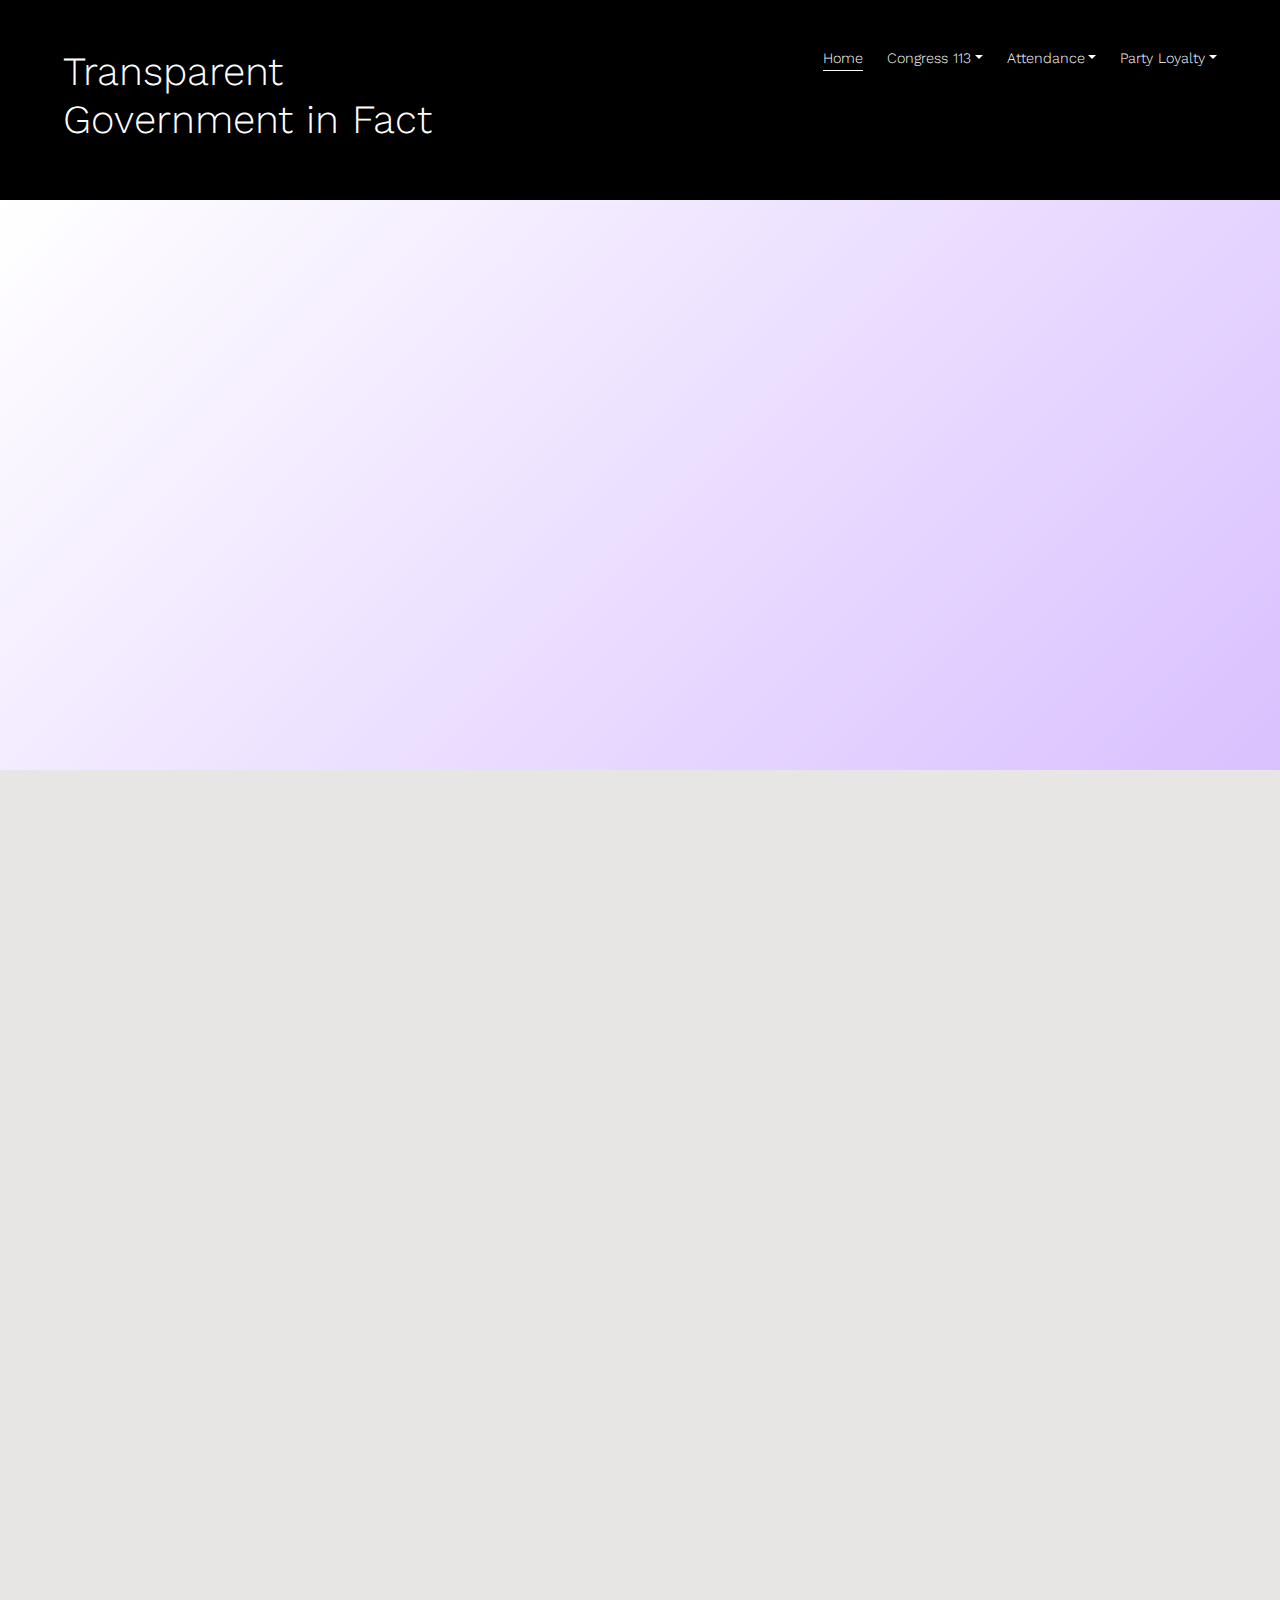
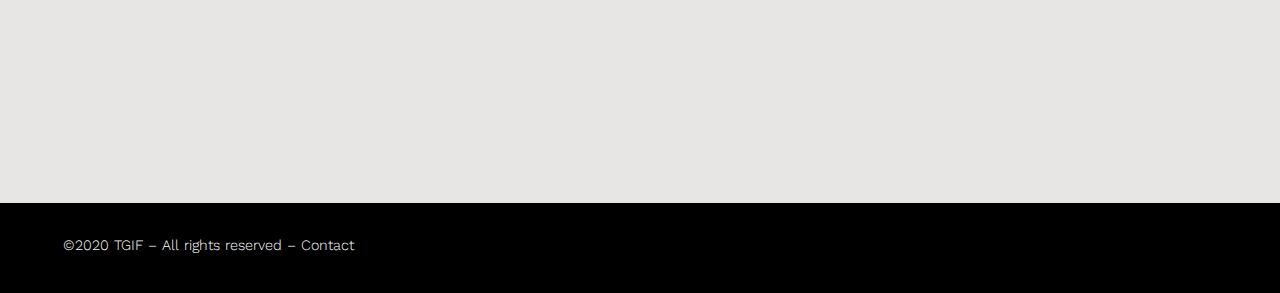
<file: index.html>
<!DOCTYPE html>
<html lang="en">

<head>

  <meta charset="UTF-8">
  <meta name="viewport" content="width=device-width, initial-scale=1.0">
  <meta http-equiv="X-UA-Compatible" content="ie=edge">
  <title>TGIF - Home</title>

  <!--Bootstrap CSS-->
  <link rel="stylesheet" href="https://stackpath.bootstrapcdn.com/bootstrap/4.4.1/css/bootstrap.min.css"
    integrity="sha384-Vkoo8x4CGsO3+Hhxv8T/Q5PaXtkKtu6ug5TOeNV6gBiFeWPGFN9MuhOf23Q9Ifjh" crossorigin="anonymous">

  <!--Line Icons CSS-->
  <link href="https://cdn.lineicons.com/1.0.1/LineIcons.min.css" rel="stylesheet">

  <!-- animsition.css -->
  <link rel="stylesheet" href="./css/animsition.min.css">

  <!--My CSS-->
  <link rel="stylesheet" href="./css/style.css">

  <!--Google Fonts-->
  <link href="https://fonts.googleapis.com/css?family=Work+Sans:300&display=swap" rel="stylesheet">

  <!--Favicon-->
  <link rel="shortcut icon" type="image/png" href="./img/favicon-250x250.webp"/>

</head>

<body>
  <!--Header-->
  <header class="bg-black">
    <div class="container-fluid ">
      <div class="row p-4 p-lg-5">

        <!--Logo img + text-->
        <div class="col-lg-5 col-10 logo-div">
            <a href="./index.html"><span class="logo"></span></a>
            <h1 class="text-white font-weight-light index-link"><a href="./index.html" id="logo-text">Transparent <br>Government in Fact</a></h1>
        </div>

        <!--Navbar-->
        <div class="col-lg-7 col-2">
          <nav class="navbar navbar-expand-lg">

              <button class="navbar-toggler" type="button" data-toggle="collapse" data-target="#navbarSupportedContent" aria-controls="navbarSupportedContent" aria-expanded="false" aria-label="Toggle navigation">
                  <span class="navbar-toggler-icon"></span>
              </button>

              <div class="collapse navbar-collapse" id="navbarSupportedContent">
                  <ul class="nav ml-auto">
                      <li class="nav-item">
                      <a class="nav-link animsition-link active" href="./index.html">Home</a>
                      </li>
                      <li class="nav-item dropdown">
                          <a class="nav-link dropdown-toggle" data-toggle="dropdown" href="#">Congress 113</a>
                          <div class="dropdown-menu">
                              <a class="dropdown-item animsition-link" href="./senate.html">Senate</a>
                              <a class="dropdown-item animsition-link" href="./house.html">House</a>
                          </div>
                      </li>
                      <li class="nav-item dropdown">
                          <a class="nav-link dropdown-toggle" data-toggle="dropdown" href="#">Attendance</a>
                          <div class="dropdown-menu">
                              <a class="dropdown-item animsition-link" href="./senate-attendance.html">Senate</a>                        
                              <a class="dropdown-item animsition-link" href="./house-attendance.html">House</a>
                          </div>
                      </li>
                      <li class="nav-item dropdown">
                          <a class="nav-link dropdown-toggle" data-toggle="dropdown" href="#">Party Loyalty</a>
                          <div class="dropdown-menu dropdown-menu-right">
                              <a class="dropdown-item animsition-link" href="./senate-loyalty.html">Senate</a>                        
                              <a class="dropdown-item animsition-link" href="./house-loyalty.html">House</a>
                          </div>
                      </li>
                  </ul>
              </div>
          </nav>
        </div>

      </div>
    </div>    
  </header>

  <!--Banner-->
  <div id="index-header" class="d-flex">
    <div class="container-fluid d-flex">
      <div class="row p-4 p-lg-5 animsition align-items-end">
        <div class="col-12 col-lg-8" id="home">
          <h2>Openness, accountability, and honesty define government transparency.</h2>  
        </div>
      </div>
    </div>
  </div>


  <!--Main-->
  <main class="container-fluid animsition">

    <div class="row">
      
      <div class="col-12 col-lg-12 pr-5 pl-5 pt-5">
        <div class="top-line-np">
        </div>
      </div>

      <div class="col-12 col-lg-8 p-5">
          <h2>In a free society, transparency is
            government's obligation to share information with citizens. It is at the heart of how citizens hold their public
            officials accountable. Here at TGIF we believe that government should be transparent.</h2>
      </div>

      <div class="col-12 col-lg-12 pr-5 pl-5">
        <div class="top-line-np">
        </div>
      </div>

      <div class="col-12 col-lg-5 p-5">
        <p>Governments exist to serve the people. Information on how officials conduct the public business and spend
        taxpayer money must be readily available and easily understood. This transparency allows good and just
        governance. Transparency promotes accountability and provides information for citizens about what their
        Government is doing. TGIF works to disclose information in forms that the public can readily find and use. We solicit public
        feedback to identify information of greatest use to the public.</p>
      </div>

      <div class="col-12 col-lg-5 p-5">
        <p>We also believe that government should be participatory. Public engagement enhances the Government's
        effectiveness and improves the quality of its decisions. Knowledge is widely dispersed in society, and public
        officials benefit from having access to that dispersed knowledge. We invite you to use our site to become
        actively engaged in American government.</p>
      </div>

      <div class="col-12 col-lg-12 pr-5 pl-5">
        <div class="top-line-np">
        </div>
      </div>

      <div class="col-12 col-lg-8 p-5">
        <h3>Background History of Government Transparency</h3>
        
      </div>
        
      <div class="collapse" id="collapseHistory">
        <div class="row nomargin">

          <div class="col-12 col-lg-12 pr-5 pl-5">
            <div class="top-line-np">
            </div>
          </div>

          <div class="col-12 col-lg-5 p-5">
            <p>In the West, the idea that government should be open to public scrutiny and susceptible to public opinion dates
              back at least to the time of the Enlightenment, when many philosophes made an attack on absolutist doctrine of
              state secrecy, a core part of their intellectual project. The passage of formal legislative instruments to this
              end can also be traced to this time with Sweden, for example, (which then included Finland as a Swedish-governed
              territory) enacting free press legislation as part of its constitution (Freedom of the Press Act, 1766). This
              approach, and that of the philosophes more broadly, is strongly related to recent historiography on the
              eighteenth-century public sphere.</p>
            <br>
            <p>Influenced by Enlightenment thought, the revolutions in America (1776) and France (1789), freedom of the
              press enshrined provisions and requirements for public budgetary accounting and freedom of the press in
              constitutional articles. In the nineteenth century, attempts by Metternichean statesmen to row back on these
              measures were vigorously opposed by a number of eminent liberal politicians and writers, Bentham, Mill and
              Acton prominent among the latter.</p>
          </div>
          <div class="col-12 col-lg-5 p-5">
            <p>Open government is widely seen to be a key hallmark of contemporary democratic practice and is often linked
              to the passing of freedom of information legislation. Scandinavian countries claim to have adopted the first
              freedom of information legislation, dating the origins of its modern provisions to the eighteenth century and
              Finland continuing the presumption of openness after gaining independence in 1917, passing its Act on
              Publicity of Official Documents in 1951 (superseded by new legislation in 1999).</p>
            <p>The United States passed its Freedom of Information Act (FOIA) in 1966, FOIAs, Access to Information Acts
              (AIAs) or equivalent laws were passed in Denmark and Norway in 1970.</p>
          </div>
        </div>
      </div>

      <div class="col-12 col-lg-12 pr-5 pl-5 pb-5">
        <button class="btn btn-tgif" type="button" data-toggle="collapse" data-target="#collapseHistory" aria-expanded="false" aria-controls="collapseHistory" id="readMoreBtn">
          Read more
        </button>
      </div>

      <div class="col-12 col-lg-12 pr-5 pl-5 pb-5">
        <div class="top-line-np">
        </div>
      </div>

    </div>

  </main>

  <!--Back to top button-->
  <button onclick="topFunction()" id="myBtn" title="Go to top"><i class="lni-arrow-up"></i></button>

  <!--Footer-->
  <footer class="bg-blackanimsition bg-black">
      <div class="container-fluid  pl-4 pl-lg-5">
          <div class="col-12">
              <p class="text-white">©2020 TGIF – All rights reserved – <a class="text-white" href="mailto:info@tgif.net">Contact <i class="lni-arrow-top-right"></i></a></p>
          </div>
      </div>
  </footer>

  <!--Bootstrap JS-->
  <script src="https://code.jquery.com/jquery-3.4.1.slim.min.js"
    integrity="sha384-J6qa4849blE2+poT4WnyKhv5vZF5SrPo0iEjwBvKU7imGFAV0wwj1yYfoRSJoZ+n" crossorigin="anonymous">
  </script>
  <script src="https://cdn.jsdelivr.net/npm/popper.js@1.16.0/dist/umd/popper.min.js"
    integrity="sha384-Q6E9RHvbIyZFJoft+2mJbHaEWldlvI9IOYy5n3zV9zzTtmI3UksdQRVvoxMfooAo" crossorigin="anonymous">
  </script>
  <script src="https://stackpath.bootstrapcdn.com/bootstrap/4.4.1/js/bootstrap.min.js"
    integrity="sha384-wfSDF2E50Y2D1uUdj0O3uMBJnjuUD4Ih7YwaYd1iqfktj0Uod8GCExl3Og8ifwB6" crossorigin="anonymous">
  </script>

  <!-- jQuery -->
  <script src="https://ajax.googleapis.com/ajax/libs/jquery/1.11.0/jquery.min.js"></script>
  <!-- Animsition page transition -->
  <script src="./js/animsition.min.js"></script>
  <script src="./js/animsition-call.js"></script>

  <!--Main JS-->
  <script src='./js/compiled.js'></script>


</body>

</html>
</file>
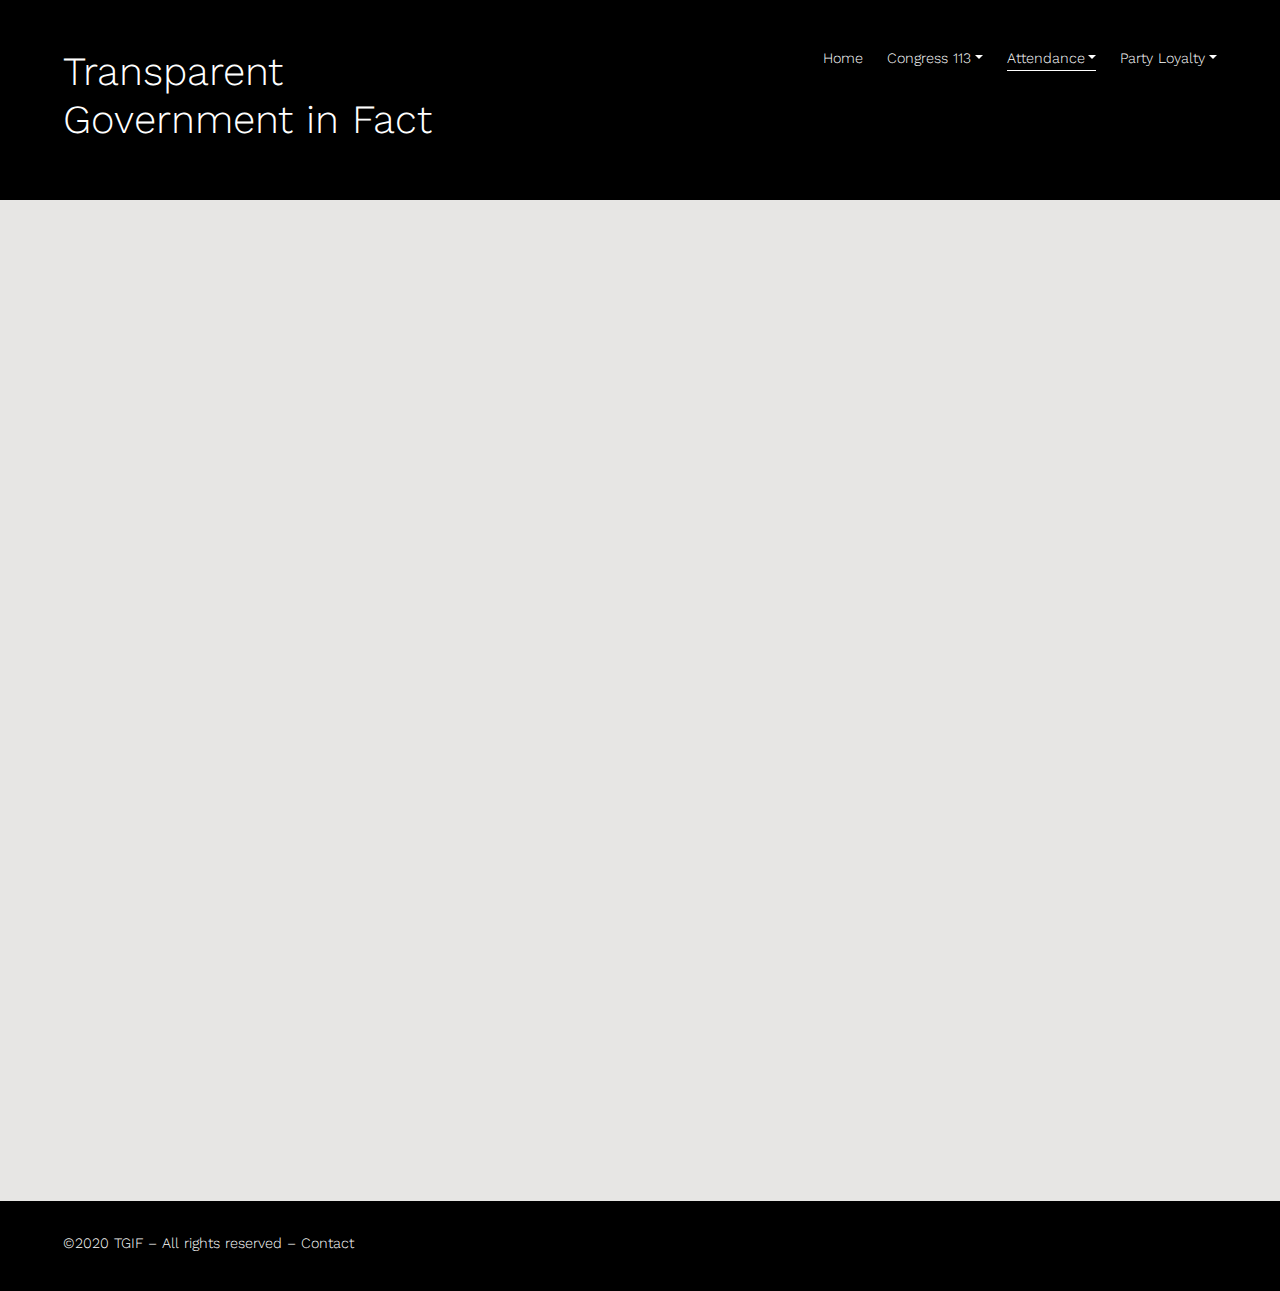
<file: house-attendance.html>
<!DOCTYPE html>
<html lang="en">

<head>

  <meta charset="UTF-8">
  <meta name="viewport" content="width=device-width, initial-scale=1.0">
  <meta http-equiv="X-UA-Compatible" content="ie=edge">
  <title>TGIF - Attendance – House</title>

  <!--Bootstrap CSS-->
  <link rel="stylesheet" href="https://stackpath.bootstrapcdn.com/bootstrap/4.4.1/css/bootstrap.min.css"
    integrity="sha384-Vkoo8x4CGsO3+Hhxv8T/Q5PaXtkKtu6ug5TOeNV6gBiFeWPGFN9MuhOf23Q9Ifjh" crossorigin="anonymous">

  <!--Line Icons CSS-->
  <link href="https://cdn.lineicons.com/1.0.1/LineIcons.min.css" rel="stylesheet">

  <!-- animsition.css -->
  <link rel="stylesheet" href="./css/animsition.min.css">

  <!--My CSS-->
  <link rel="stylesheet" href="./css/style.css">

  <!--Google Fonts-->
  <link href="https://fonts.googleapis.com/css?family=Work+Sans:300&display=swap" rel="stylesheet">

  <!--Favicon-->
  <link rel="shortcut icon" type="image/png" href="./img/favicon-250x250.webp"/>

</head>

<body>

    <!--Header-->
    <header class="bg-black">

        <div class="container-fluid ">

            <div class="row p-4 p-lg-5">

                <!--Logo img + text-->
                <div class="col-lg-5 col-10 logo-div">
                    <a href="./index.html"><span class="logo"></span></a>
                    <h1 class="text-white font-weight-light index-link"><a href="./index.html" id="logo-text">Transparent <br>Government in Fact</a></h1>
                </div>

                <!--Navbar-->
                <div class="col-lg-7 col-2">
                    <nav class="navbar navbar-expand-lg">

                        <a class="navbar-brand" href="#"></a>
                        <button class="navbar-toggler" type="button" data-toggle="collapse" data-target="#navbarSupportedContent" aria-controls="navbarSupportedContent" aria-expanded="false" aria-label="Toggle navigation">
                            <span class="navbar-toggler-icon"></span>
                        </button>

                        <div class="collapse navbar-collapse">
                            <ul class="nav ml-auto">
                                <li class="nav-item">
                                <a class="nav-link animsition-link" href="./index.html">Home</a>
                                </li>
                                <li class="nav-item dropdown">
                                    <a class="nav-link dropdown-toggle" data-toggle="dropdown" href="#">Congress 113</a>
                                    <div class="dropdown-menu">
                                        <a class="dropdown-item animsition-link" href="./senate.html">Senate</a>
                                        <a class="dropdown-item animsition-link" href="./house.html">House</a>
                                    </div>
                                </li>
                                <li class="nav-item dropdown">
                                    <a class="nav-link dropdown-toggle active" data-toggle="dropdown" href="#">Attendance</a>
                                    <div class="dropdown-menu">
                                        <a class="dropdown-item animsition-link" href="./senate-attendance.html">Senate</a>                        
                                        <a class="dropdown-item animsition-link" href="./house-attendance.html">House</a>
                                    </div>
                                </li>
                                <li class="nav-item dropdown">
                                    <a class="nav-link dropdown-toggle" data-toggle="dropdown" href="#">Party Loyalty</a>
                                    <div class="dropdown-menu dropdown-menu-right">
                                        <a class="dropdown-item animsition-link" href="./senate-loyalty.html">Senate</a>                        
                                        <a class="dropdown-item animsition-link" href="./house-loyalty.html">House</a>
                                    </div>
                                </li>
                            </ul>
                        </div>
                    </nav>
                </div>

            </div>

        </div>    

    </header>
    <!--Main-->
    <main class="container-fluid animsition">

        <div class="row p-4 p-lg-5">

            <!--Introductory text-->
            <div class="col-12">
                <h2 class="bottom-line mb-2">Attendance – House</h2>
            </div>

            <div class="col-sm-12 col-md-8 col-lg-4 mt-30">
                <p>The Constitution specifies that a majority of members constitutes a quorum to do business in each house. Representatives and senators rarely force the presence of a quorum by demanding quorum calls; thus, in most cases, debates continue even if a majority is not present.</p>
                <br>
                <p>The Senate uses roll-call votes; a clerk calls out the names of all the senators, each senator stating "aye" or "no" when his or her name is announced. The House reserves roll-call votes for the most formal matters, as a roll-call of all 435 representatives takes quite some time; normally, members vote by electronic device. In the case of a tie, the motion in question fails. In the Senate, the Vice President may (if present) cast the tiebreaking vote.</p>
            </div>

            <!--First table-->
            <div class="col-lg-8">
                <table class="table table-hover table-responsive{-sm|-md} mt-30 mt-30-resp">
                    <thead class="thead-black">
                        <tr>
                            <th>Party</th>
                            <th>Number of Reps</th>
                            <th>Voted with Party</th>
                        </tr>
                    </thead class="thead-black">
                    <tbody id='senateAttendanceData' class="hide-tables">
                        <tr id="attendanceTableRep">
                            <td>Republican</td>
                        </tr>
                        <tr id="attendanceTableDem">
                            <td>Democrat</td>
                        </tr>
                        <tr id="attendanceTableInd">
                            <td>Independent</td>
                        </tr>
                        <tr id="attendanceTableSum">
                            <td>Total</td>
                        </tr>
                    </tbody>
                </table>
                <!--Page loader-->
                <div id="table-loader-1" class="table-parent d-flex justify-content-around align-items-center">
                    <div class="table-loader"></div>
                </div>
            </div>


        <!--Second table-->
        <div class="col-lg-6 col-12">
            <div class="table-title">
                <h2  class="bottom-line mb-2">Least Engaged</h2>
                <p class="mt-20">Bottom 10% Attendance</p>
            </div>                
            <table class="table table-hover  table-responsive{-sm}">
                <thead class="thead-black">
                    <tr>
                        <th>Name</th>
                        <th>Number of Missed Votes</th>
                        <th>Missed</th>
                    </tr>
                </thead>
                <tbody id="attendanceTableLeast10">
                </tbody>
            </table>
            <!--Page loader-->
            <div id="table-loader-2" class="table-parent d-flex justify-content-around align-items-center">
                <div class="table-loader"></div>
            </div>
        </div>

        <!--Third table-->
        <div class="col-lg-6 col-12">
            <div class="table-title">
                <h2 class="bottom-line mb-2">Most Engaged</h2>
                <p class="mt-20">Top 10% Attendance</p>
            </div>
            <table class="table table-hover  table-responsive{-sm}">
                <thead class="thead-black">
                    <tr>
                        <th>Name</th>
                        <th>Number of Missed Votes</th>
                        <th>Missed</th>
                    </tr>
                </thead>
                <tbody id="attendanceTableTop10"> 
                </tbody>
            </table>
            <!--Page loader-->
            <div id="table-loader-3" class="table-parent d-flex justify-content-around align-items-center">
                <div class="table-loader"></div>
            </div>
        </div>
        
        </div>

    </main>

    <!--Back to top button-->
    <button onclick="topFunction()" id="myBtn" title="Go to top"><i class="lni-arrow-up"></i></button>

    <!--Footer-->
    <footer class="bg-blackanimsition bg-black">
        <div class="container-fluid  pl-4 pl-lg-5">
            <div class="col-12">
                <p class="text-white">©2020 TGIF – All rights reserved – <a class="text-white" href="mailto:info@tgif.net">Contact <i class="lni-arrow-top-right"></i></a></p>
            </div>
        </div>
    </footer>

    <!--Bootstrap JS-->
    <script src="https://code.jquery.com/jquery-3.4.1.slim.min.js"
        integrity="sha384-J6qa4849blE2+poT4WnyKhv5vZF5SrPo0iEjwBvKU7imGFAV0wwj1yYfoRSJoZ+n" crossorigin="anonymous">
    </script>
    <script src="https://cdn.jsdelivr.net/npm/popper.js@1.16.0/dist/umd/popper.min.js"
        integrity="sha384-Q6E9RHvbIyZFJoft+2mJbHaEWldlvI9IOYy5n3zV9zzTtmI3UksdQRVvoxMfooAo" crossorigin="anonymous">
    </script>
    <script src="https://stackpath.bootstrapcdn.com/bootstrap/4.4.1/js/bootstrap.min.js"
        integrity="sha384-wfSDF2E50Y2D1uUdj0O3uMBJnjuUD4Ih7YwaYd1iqfktj0Uod8GCExl3Og8ifwB6" crossorigin="anonymous">
    </script>

    <!-- jQuery -->
    <script src="https://ajax.googleapis.com/ajax/libs/jquery/1.11.0/jquery.min.js"></script>
    <!-- Animsition page transition -->
    <script src="./js/animsition.min.js"></script>
    <script src="./js/animsition-call.js"></script>

    <!--Senate JS-->
    <script src='./js/compiled.js'></script>

</body>

</html>
</file>
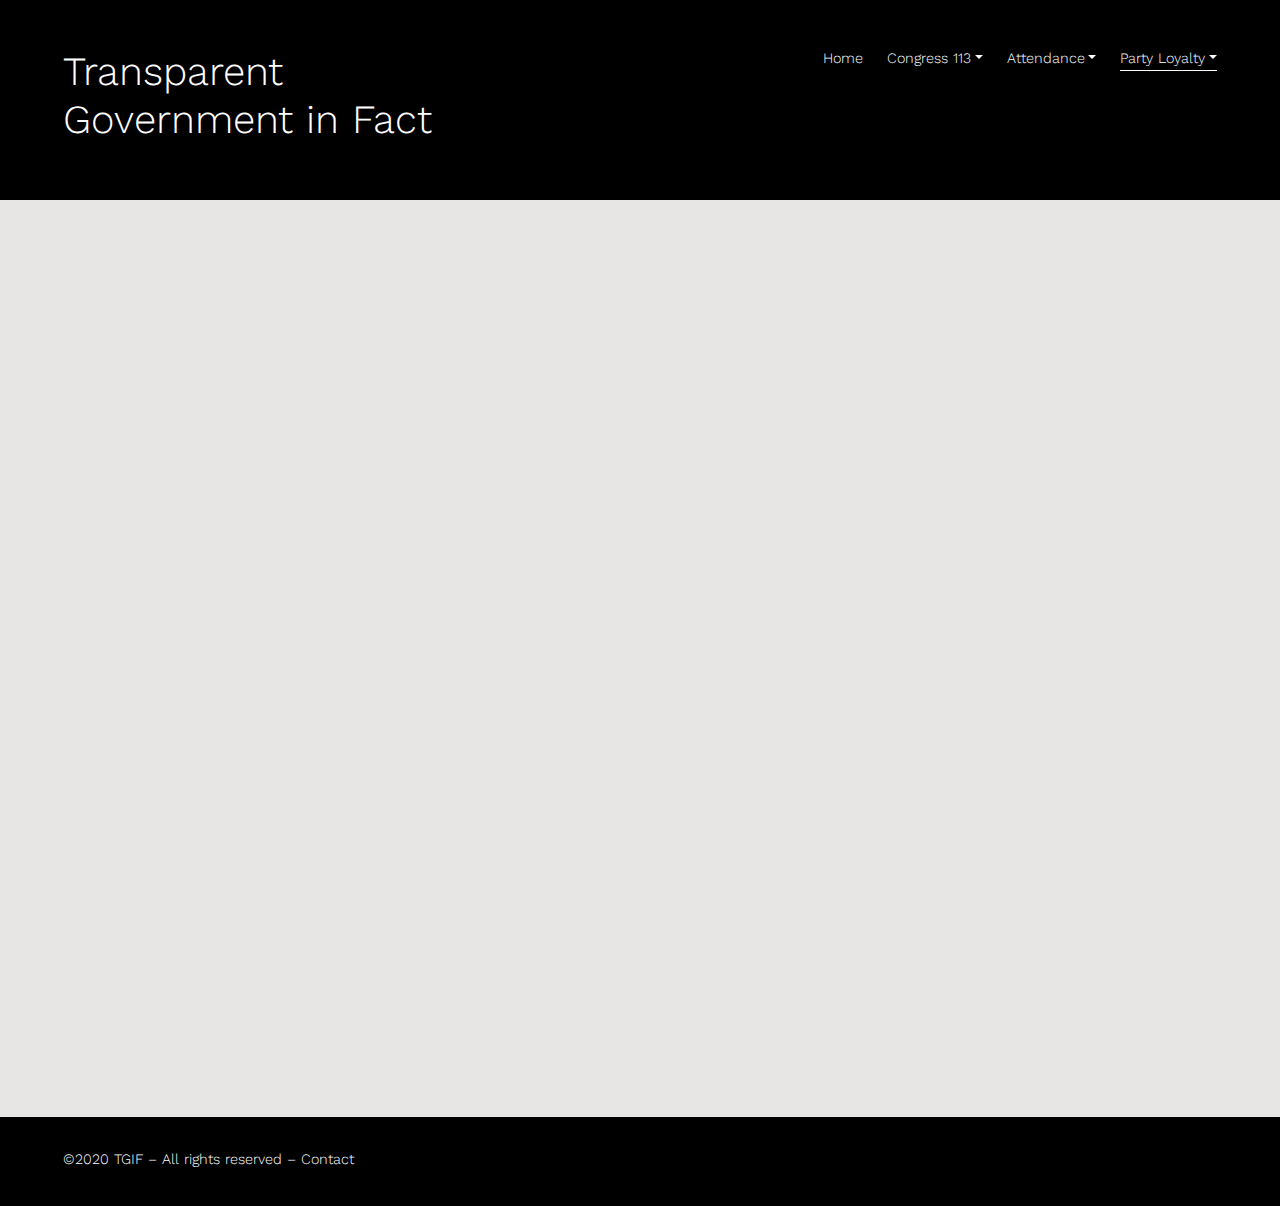
<file: house-loyalty.html>
<!DOCTYPE html>
<html lang="en">

<head>

  <meta charset="UTF-8">
  <meta name="viewport" content="width=device-width, initial-scale=1.0">
  <meta http-equiv="X-UA-Compatible" content="ie=edge">
  <title>TGIF - Loyalty - House</title>

  <!--Bootstrap CSS-->
  <link rel="stylesheet" href="https://stackpath.bootstrapcdn.com/bootstrap/4.4.1/css/bootstrap.min.css"
    integrity="sha384-Vkoo8x4CGsO3+Hhxv8T/Q5PaXtkKtu6ug5TOeNV6gBiFeWPGFN9MuhOf23Q9Ifjh" crossorigin="anonymous">

  <!--Line Icons CSS-->
  <link href="https://cdn.lineicons.com/1.0.1/LineIcons.min.css" rel="stylesheet">

  <!--My CSS-->
  <link rel="stylesheet" href="./css/style.css">

  <!-- animsition.css -->
  <link rel="stylesheet" href="./css/animsition.min.css">

  <!--Google Fonts-->
  <link href="https://fonts.googleapis.com/css?family=Work+Sans:300&display=swap" rel="stylesheet">

  <!--Favicon-->
  <link rel="shortcut icon" type="image/png" href="./img/favicon-250x250.webp"/>

</head>

<body>

    <!--Header-->
    <header class="bg-black">

        <div class="container-fluid ">

            <div class="row p-4 p-lg-5">

                <!--Logo img + text-->
                <div class="col-lg-5 col-10 logo-div">
                    <a href="./index.html"><span class="logo"></span></a>
                    <h1 class="text-white font-weight-light index-link"><a href="./index.html" id="logo-text">Transparent <br>Government in Fact</a></h1>
                </div>

                <!--Navbar-->
                <div class="col-lg-7 col-2">
                    <nav class="navbar navbar-expand-lg">

                        <a class="navbar-brand" href="#"></a>
                        <button class="navbar-toggler" type="button" data-toggle="collapse" data-target="#navbarSupportedContent" aria-controls="navbarSupportedContent" aria-expanded="false" aria-label="Toggle navigation">
                            <span class="navbar-toggler-icon"></span>
                        </button>

                        <div class="collapse navbar-collapse">
                            <ul class="nav ml-auto">
                                <li class="nav-item">
                                <a class="nav-link animsition-link" href="./index.html">Home</a>
                                </li>
                                <li class="nav-item dropdown">
                                    <a class="nav-link dropdown-toggle" data-toggle="dropdown" href="#">Congress 113</a>
                                    <div class="dropdown-menu">
                                        <a class="dropdown-item animsition-link" href="./senate.html">Senate</a>
                                        <a class="dropdown-item animsition-link" href="./house.html">House</a>
                                    </div>
                                </li>
                                <li class="nav-item dropdown">
                                    <a class="nav-link dropdown-toggle" data-toggle="dropdown" href="#">Attendance</a>
                                    <div class="dropdown-menu">
                                        <a class="dropdown-item animsition-link" href="./senate-attendance.html">Senate</a>                        
                                        <a class="dropdown-item animsition-link" href="./house-attendance.html">House</a>
                                    </div>
                                </li>
                                <li class="nav-item dropdown">
                                    <a class="nav-link dropdown-toggle active" data-toggle="dropdown" href="#">Party Loyalty</a>
                                    <div class="dropdown-menu dropdown-menu-right">
                                        <a class="dropdown-item animsition-link" href="./senate-loyalty.html">Senate</a>                        
                                        <a class="dropdown-item animsition-link" href="./house-loyalty.html">House</a>
                                    </div>
                                </li>
                            </ul>
                        </div>
                    </nav>
                </div>

            </div>

        </div>    

    </header>


    <!--Main-->
    <main class="container-fluid animsition">

        <div class="row p-4 p-lg-5">

            <!--Introductory text-->
            <div class="col-12">
                <h2 class="bottom-line mb-2">Party loyalty – House</h2>
            </div>

            <div class="col-sm-12 col-md-8 col-lg-4 mt-30">
                <p>Those who consider themselves to be strong partisans, strong Democrats and strong Republicans respectively, tend to be the most faithful in voting for their party's nominee for office and legislation that backs their party's agenda. </p>
            </div>

            <!--First table-->
            <div class="col-lg-8">
                <table class="table table-hover table-responsive{-sm|-md} mt-30 mt-30-resp">
                    <thead class="thead-black">
                        <tr>
                            <th>Party</th>
                            <th>Number of Reps</th>
                            <th>Voted with Party</th>
                        </tr>
                    </thead class="thead-black">
                    <tbody id='senateAttendanceData' class="hide-tables">
                        <tr id="attendanceTableRep">
                            <td>Republican</td>
                        </tr>
                        <tr id="attendanceTableDem">
                            <td>Democrat</td>
                        </tr>
                        <tr id="attendanceTableInd">
                            <td>Independent</td>
                        </tr>
                        <tr id="attendanceTableSum">
                            <td>Total</td>
                        </tr>
                    </tbody>
                </table>
                <!--Page loader-->
                <div id="table-loader-1" class="table-parent d-flex justify-content-around align-items-center">
                    <div class="table-loader"></div>
                </div>
            </div>


        <!--Second table-->
        <div class="col-lg-6 col-12">
            <div class="table-title">
                <h2  class="bottom-line mb-2">Least Loyal</h2>
                <p class="mt-20">Bottom 10% of party</p>
            </div>                
            <table class="table table-hover  table-responsive{-sm}">
                <thead class="thead-black">
                    <tr>
                        <th>Name</th>
                        <th>Votes w. party num.</th>
                        <th>Votes w. party %</th>
                </tr>
                </thead>
                <tbody id="loyaltyTableBottom10">
                </tbody>
            </table>
            <!--Page loader-->
            <div id="table-loader-2" class="table-parent d-flex justify-content-around align-items-center">
                <div class="table-loader"></div>
            </div>
        </div>

        <!--Third table-->
        <div class="col-lg-6 col-12">
            <div class="table-title">
                <h2 class="bottom-line mb-2">Most Loyal</h2>
                <p class="mt-20">Top 10% of party</p>
            </div>
            <table class="table table-hover  table-responsive{-sm}">
                <thead class="thead-black">
                    <tr>
                        <th>Name</th>
                        <th>Votes w. party num.</th>
                        <th>Votes w. party %</th>
                    </tr>
                </thead>
                <tbody id="loyaltyTableTop10"> 
                </tbody>
            </table>
            <!--Page loader-->
            <div id="table-loader-3" class="table-parent d-flex justify-content-around align-items-center">
                <div class="table-loader"></div>
            </div>
        </div>
        
        </div>

    </main>

    <!--Back to top button-->
    <button onclick="topFunction()" id="myBtn" title="Go to top"><i class="lni-arrow-up"></i></button>

    <!--Footer-->
    <footer class="bg-blackanimsition bg-black">
        <div class="container-fluid  pl-4 pl-lg-5">
            <div class="col-12">
                <p class="text-white">©2020 TGIF – All rights reserved – <a class="text-white" href="mailto:info@tgif.net">Contact <i class="lni-arrow-top-right"></i></a></p>
            </div>
        </div>
    </footer>

    <!--Bootstrap JS-->
    <script src="https://code.jquery.com/jquery-3.4.1.slim.min.js"
        integrity="sha384-J6qa4849blE2+poT4WnyKhv5vZF5SrPo0iEjwBvKU7imGFAV0wwj1yYfoRSJoZ+n" crossorigin="anonymous">
    </script>
    <script src="https://cdn.jsdelivr.net/npm/popper.js@1.16.0/dist/umd/popper.min.js"
        integrity="sha384-Q6E9RHvbIyZFJoft+2mJbHaEWldlvI9IOYy5n3zV9zzTtmI3UksdQRVvoxMfooAo" crossorigin="anonymous">
    </script>
    <script src="https://stackpath.bootstrapcdn.com/bootstrap/4.4.1/js/bootstrap.min.js"
        integrity="sha384-wfSDF2E50Y2D1uUdj0O3uMBJnjuUD4Ih7YwaYd1iqfktj0Uod8GCExl3Og8ifwB6" crossorigin="anonymous">
    </script>

    <!-- jQuery -->
    <script src="https://ajax.googleapis.com/ajax/libs/jquery/1.11.0/jquery.min.js"></script>
    <!-- Animsition page transition -->
    <script src="./js/animsition.min.js"></script>
    <script src="./js/animsition-call.js"></script>


    <!--Senate JS-->
    <script src='./js/compiled.js'></script>

</body>

</html>
</file>
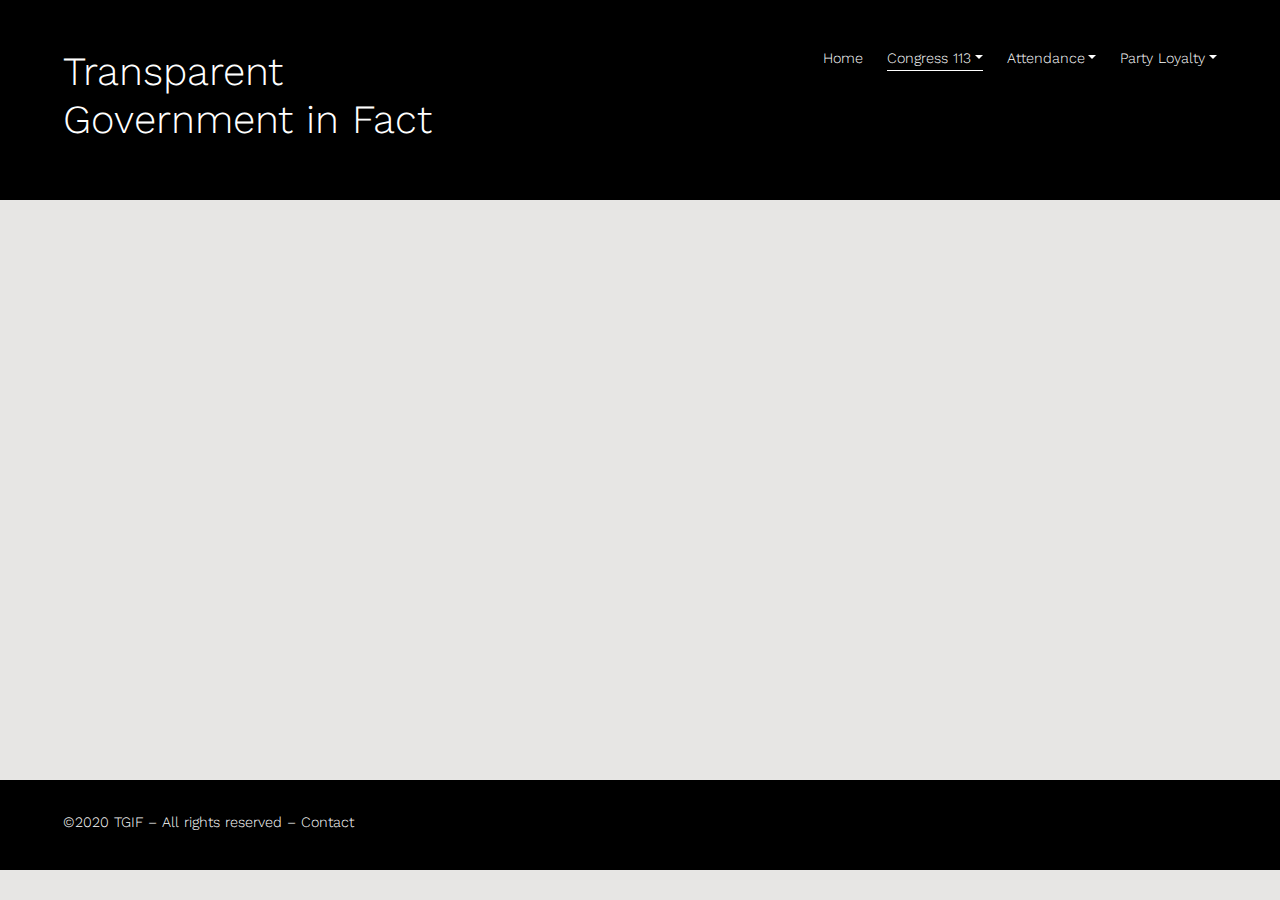
<file: house.html>
<!DOCTYPE html>
<html lang="en">

<head>

  <meta charset="UTF-8">
  <meta name="viewport" content="width=device-width, initial-scale=1.0">
  <meta http-equiv="X-UA-Compatible" content="ie=edge">
  <title>TGIF - Senate 113 - House</title>

  <!--Bootstrap CSS-->
  <link rel="stylesheet" href="https://stackpath.bootstrapcdn.com/bootstrap/4.4.1/css/bootstrap.min.css"
    integrity="sha384-Vkoo8x4CGsO3+Hhxv8T/Q5PaXtkKtu6ug5TOeNV6gBiFeWPGFN9MuhOf23Q9Ifjh" crossorigin="anonymous">

  <!--Line Icons CSS-->
  <link href="https://cdn.lineicons.com/1.0.1/LineIcons.min.css" rel="stylesheet">

  <!-- animsition.css -->
  <link rel="stylesheet" href="./css/animsition.min.css">

  <!--My CSS-->
  <link rel="stylesheet" href="./css/style.css">

  <!--Google Fonts-->
  <link href="https://fonts.googleapis.com/css?family=Work+Sans:300&display=swap" rel="stylesheet">

  <!--Favicon-->
  <link rel="shortcut icon" type="image/png" href="./img/favicon-250x250.webp"/>

</head>

<body>

    <!--Header-->
    <header class="bg-black">

        <div class="container-fluid ">

            <div class="row p-4 p-lg-5">

                <!--Logo img + text-->
                <div class="col-lg-5 col-10 logo-div">
                    <a href="./index.html"><span class="logo"></span></a>
                    <h1 class="text-white font-weight-light index-link"><a href="./index.html" id="logo-text">Transparent <br>Government in Fact</a></h1>
                </div>

                <!--Navbar-->
                <div class="col-lg-7 col-2">
                    <nav class="navbar navbar-expand-lg">

                        <a class="navbar-brand" href="#"></a>
                        <button class="navbar-toggler" type="button" data-toggle="collapse" data-target="#navbarSupportedContent" aria-controls="navbarSupportedContent" aria-expanded="false" aria-label="Toggle navigation">
                            <span class="navbar-toggler-icon"></span>
                        </button>

                        <div class="collapse navbar-collapse">
                            <ul class="nav ml-auto">
                                <li class="nav-item">
                                <a class="nav-link animsition-link" href="./index.html">Home</a>
                                </li>
                                <li class="nav-item dropdown">
                                    <a class="nav-link dropdown-toggle active" data-toggle="dropdown" href="#">Congress 113</a>
                                    <div class="dropdown-menu">
                                        <a class="dropdown-item animsition-link" href="./senate.html">Senate</a>
                                        <a class="dropdown-item animsition-link" href="./house.html">House</a>
                                    </div>
                                </li>
                                <li class="nav-item dropdown">
                                    <a class="nav-link dropdown-toggle" data-toggle="dropdown" href="#">Attendance</a>
                                    <div class="dropdown-menu">
                                        <a class="dropdown-item animsition-link" href="./senate-attendance.html">Senate</a>                        
                                        <a class="dropdown-item animsition-link" href="./house-attendance.html">House</a>
                                    </div>
                                </li>
                                <li class="nav-item dropdown">
                                    <a class="nav-link dropdown-toggle" data-toggle="dropdown" href="#">Party Loyalty</a>
                                    <div class="dropdown-menu dropdown-menu-right">
                                        <a class="dropdown-item animsition-link" href="./senate-loyalty.html">Senate</a>                        
                                        <a class="dropdown-item animsition-link" href="./house-loyalty.html">House</a>
                                    </div>
                                </li>
                            </ul>
                        </div>
                    </nav>
                </div>

            </div>

        </div>    

    </header>


    <!--Main-->
    <main class="container-fluid animsition">

        <div class="row p-4 p-lg-5">

            <!--Introductory text-->
            <div class="col-12">
                <h2 class="bottom-line mb-2">Congressmen</h2>
            </div>
  
            <div class="col-sm-12 col-md-8 col-lg-4 mt-30">
                <p>The major power of the House is to pass federal legislation that affects the entire country, although
                its bills must also be passed by the Senate and further agreed to by the U.S. President before
                becoming law (unless both the House and Senate re-pass the legislation with a two-thirds majority in
                each chamber). The House has some exclusive powers: the power to initiate revenue bills, to impeach
                officials (impeached officials are subsequently tried in the Senate), and to elect the U.S.
                President in case there is no majority in the Electoral College.</p>
                <br>
                <p>Each U.S. state is represented in the House in proportion to its population as measured in the
                census, but every state is entitled to at least one representative. </p>
            </div>


            <!--Table container-->
            <div class="col-12 col-lg-8">

                <!--Filters-->
                <div class="filters-row d-flex mt-30 align-items-center">
                    <div class="filter-title">
                        <p>Filter by</p>
                    </div>
                    <div class="d-flex flex-column flex-lg-row justify-content-around checkbox-row">
                        <div class="form-check form-check-inline">
                            <label class="form-check-label switch" for="checkRepublicans">
                                <input type="checkbox" id="checkRepublicans" value="republicans" checked>
                                <span class="slider round"></span>
                            </label>
                            <p>Republicans</p>
                        </div>
                        <div class="form-check form-check-inline">
                            <label class="form-check-label switch" for="checkDemocrats">
                                <input type="checkbox" id="checkDemocrats" value="democrats" checked>
                                <span class="slider round"></span>
                            </label>
                            <p>Democrats</p>
                        </div>
                        <div class="form-check form-check-inline">
                            <label class="form-check-label switch" for="checkIndependents">
                                <input type="checkbox" id="checkIndependents" value="independents" checked>
                                <span class="slider round"></span>
                            </label>
                            <p>Independents</p>
                        </div>
                        <select class="form-control-sm mr-1" id="stateDropdown">
                            <option>All states</option>
                        </select>
                    </div>
                </div>

                <table class="table table-hover table-responsive-sm">
                    <thead class="thead-black">
                        <tr>
                            <th>Senator name</th>
                            <th>Party</th>
                            <th>State</th>
                            <th>Seniority</th>
                            <th>Votes with party</th>
                        </tr>
                    </thead>
                    <tbody id="tbody-data">
                    </tbody>
                </table>

                <!--Page loader-->
                <div id="table-loader" class="table-parent d-flex justify-content-around align-items-center">
                    <div class="table-loader"></div>
                </div>

            </div>

        </div>

    </main>

    <!--Back to top button-->
    <button onclick="topFunction()" id="myBtn" title="Go to top"><i class="lni-arrow-up"></i></button>


    <!--Footer-->
    <footer class="bg-blackanimsition bg-black">
        <div class="container-fluid  pl-4 pl-lg-5">
            <div class="col-12">
                <p class="text-white">©2020 TGIF – All rights reserved – <a class="text-white" href="mailto:info@tgif.net">Contact <i class="lni-arrow-top-right"></i></a></p>
            </div>
        </div>
    </footer>

    <!--Bootstrap JS-->
    <script src="https://code.jquery.com/jquery-3.4.1.slim.min.js"
        integrity="sha384-J6qa4849blE2+poT4WnyKhv5vZF5SrPo0iEjwBvKU7imGFAV0wwj1yYfoRSJoZ+n" crossorigin="anonymous">
    </script>
    <script src="https://cdn.jsdelivr.net/npm/popper.js@1.16.0/dist/umd/popper.min.js"
        integrity="sha384-Q6E9RHvbIyZFJoft+2mJbHaEWldlvI9IOYy5n3zV9zzTtmI3UksdQRVvoxMfooAo" crossorigin="anonymous">
    </script>
    <script src="https://stackpath.bootstrapcdn.com/bootstrap/4.4.1/js/bootstrap.min.js"
        integrity="sha384-wfSDF2E50Y2D1uUdj0O3uMBJnjuUD4Ih7YwaYd1iqfktj0Uod8GCExl3Og8ifwB6" crossorigin="anonymous">
    </script>

    <!-- jQuery -->
    <script src="https://ajax.googleapis.com/ajax/libs/jquery/1.11.0/jquery.min.js"></script>
    <!-- Animsition page transition -->
    <script src="./js/animsition.min.js"></script>
    <script src="./js/animsition-call.js"></script>

    <!--House JS-->
    <script src='./js/compiled.js'></script>

</body>

</html>
</file>
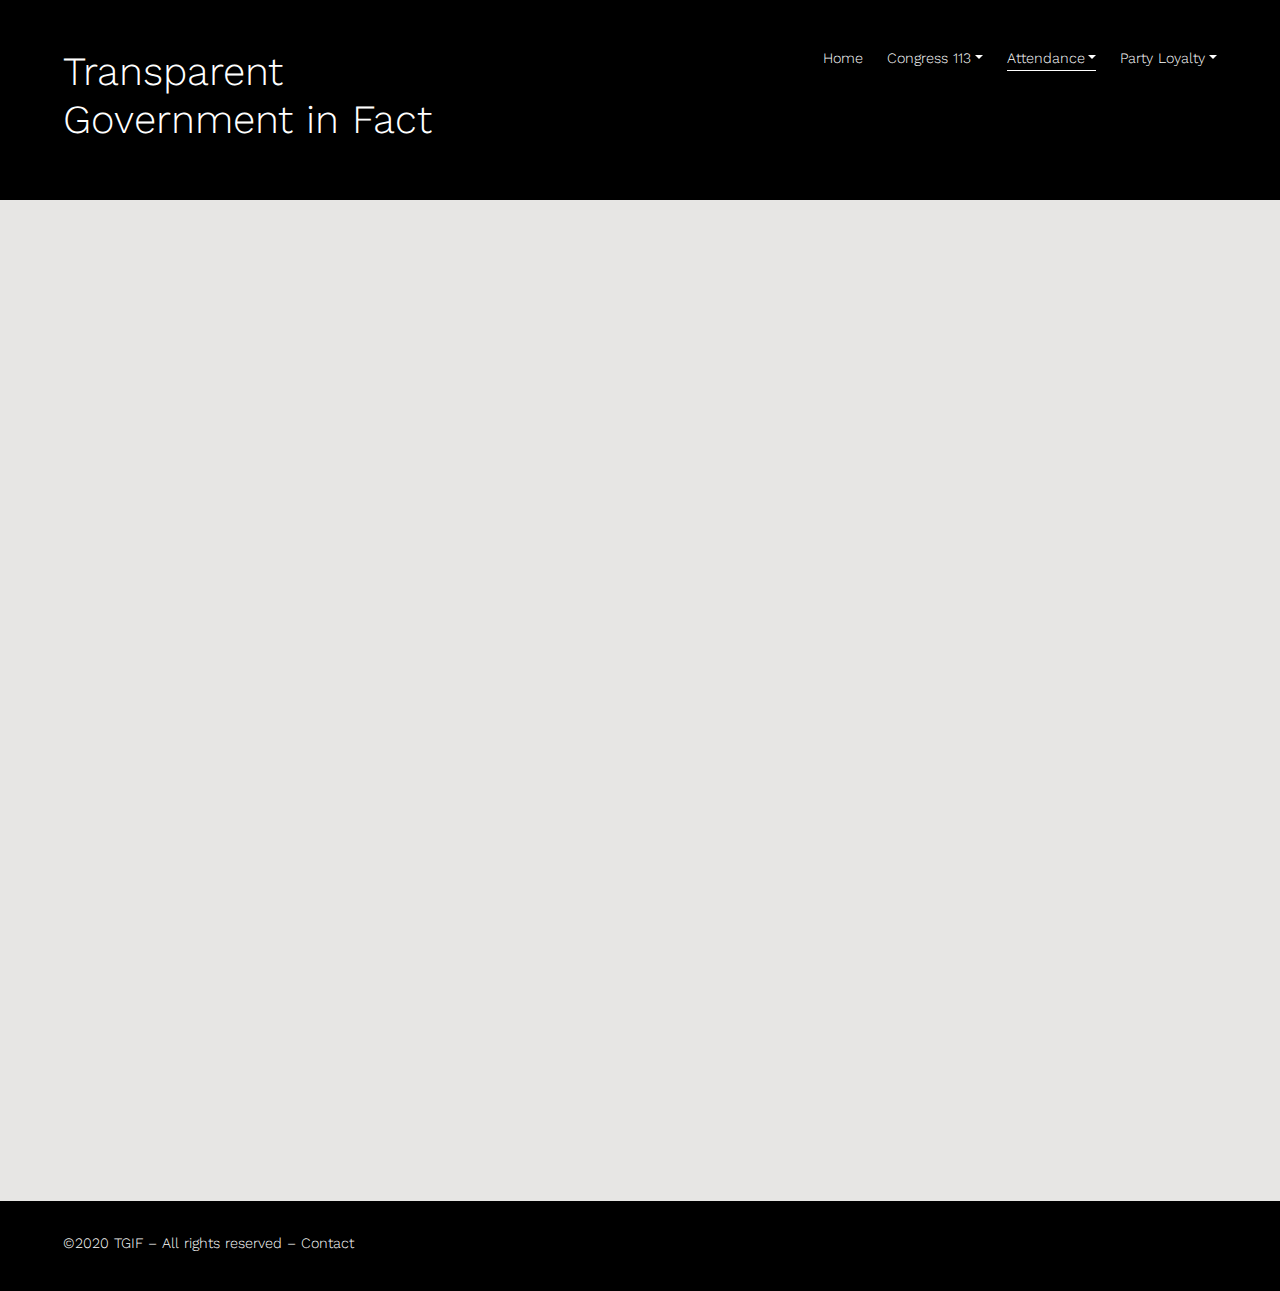
<file: senate-attendance.html>
<!DOCTYPE html>
<html lang="en">

<head>

  <meta charset="UTF-8">
  <meta name="viewport" content="width=device-width, initial-scale=1.0">
  <meta http-equiv="X-UA-Compatible" content="ie=edge">
  <title>TGIF - Attendance – Senate</title>

  <!--Bootstrap CSS-->
  <link rel="stylesheet" href="https://stackpath.bootstrapcdn.com/bootstrap/4.4.1/css/bootstrap.min.css"
    integrity="sha384-Vkoo8x4CGsO3+Hhxv8T/Q5PaXtkKtu6ug5TOeNV6gBiFeWPGFN9MuhOf23Q9Ifjh" crossorigin="anonymous">

  <!--Line Icons CSS-->
  <link href="https://cdn.lineicons.com/1.0.1/LineIcons.min.css" rel="stylesheet">

  <!-- animsition.css -->
  <link rel="stylesheet" href="./css/animsition.min.css">

  <!--My CSS-->
  <link rel="stylesheet" href="./css/style.css">

  <!--Google Fonts-->
  <link href="https://fonts.googleapis.com/css?family=Work+Sans:300&display=swap" rel="stylesheet">

  <!--Favicon-->
  <link rel="shortcut icon" type="image/png" href="./img/favicon-250x250.webp"/>

</head>

<body>

    <!--Header-->
    <header class="bg-black">

        <div class="container-fluid ">

            <div class="row p-4 p-lg-5">

                <!--Logo img + text-->
                <div class="col-lg-5 col-10 logo-div">
                    <a href="./index.html"><span class="logo"></span></a>
                    <h1 class="text-white font-weight-light index-link"><a href="./index.html" id="logo-text">Transparent <br>Government in Fact</a></h1>
                </div>

                <!--Navbar-->
                <div class="col-lg-7 col-2">
                    <nav class="navbar navbar-expand-lg">

                        <a class="navbar-brand" href="#"></a>
                        <button class="navbar-toggler" type="button" data-toggle="collapse" data-target="#navbarSupportedContent" aria-controls="navbarSupportedContent" aria-expanded="false" aria-label="Toggle navigation">
                            <span class="navbar-toggler-icon"></span>
                        </button>

                        <div class="collapse navbar-collapse">
                            <ul class="nav ml-auto">
                                <li class="nav-item">
                                <a class="nav-link animsition-link" href="./index.html">Home</a>
                                </li>
                                <li class="nav-item dropdown">
                                    <a class="nav-link dropdown-toggle" data-toggle="dropdown" href="#">Congress 113</a>
                                    <div class="dropdown-menu">
                                        <a class="dropdown-item animsition-link" href="./senate.html">Senate</a>
                                        <a class="dropdown-item animsition-link" href="./house.html">House</a>
                                    </div>
                                </li>
                                <li class="nav-item dropdown">
                                    <a class="nav-link dropdown-toggle active" data-toggle="dropdown" href="#">Attendance</a>
                                    <div class="dropdown-menu">
                                        <a class="dropdown-item animsition-link" href="./senate-attendance.html">Senate</a>                        
                                        <a class="dropdown-item animsition-link" href="./house-attendance.html">House</a>
                                    </div>
                                </li>
                                <li class="nav-item dropdown">
                                    <a class="nav-link dropdown-toggle" data-toggle="dropdown" href="#">Party Loyalty</a>
                                    <div class="dropdown-menu dropdown-menu-right">
                                        <a class="dropdown-item animsition-link" href="./senate-loyalty.html">Senate</a>                        
                                        <a class="dropdown-item animsition-link" href="./house-loyalty.html">House</a>
                                    </div>
                                </li>
                            </ul>
                        </div>
                    </nav>
                </div>

            </div>

        </div>    

    </header>

    <!--Main-->
    <main class="container-fluid animsition">

        <div class="row p-4 p-lg-5">

            <!--Introductory text-->
            <div class="col-12">
                <h2 class="bottom-line mb-2">Attendance – Senate</h2>
            </div>

            <div class="col-sm-12 col-md-8 col-lg-4 mt-30">
                <p>The Constitution specifies that a majority of members constitutes a quorum to do business in each house. Representatives and senators rarely force the presence of a quorum by demanding quorum calls; thus, in most cases, debates continue even if a majority is not present.</p>
                <br>
                <p>The Senate uses roll-call votes; a clerk calls out the names of all the senators, each senator stating "aye" or "no" when his or her name is announced. The House reserves roll-call votes for the most formal matters, as a roll-call of all 435 representatives takes quite some time; normally, members vote by electronic device. In the case of a tie, the motion in question fails. In the Senate, the Vice President may (if present) cast the tiebreaking vote.</p>
            </div>

            <!--First table-->
            <div class="col-lg-8">
                <table class="table table-hover table-responsive{-sm|-md} mt-30 mt-30-resp">
                    <thead class="thead-black">
                        <tr>
                            <th>Party</th>
                            <th>Number of Reps</th>
                            <th>Voted with Party</th>
                        </tr>
                    </thead class="thead-black">
                    <tbody id='senateAttendanceData' class="hide-tables">
                        <tr id="attendanceTableRep">
                            <td>Republican</td>
                        </tr>
                        <tr id="attendanceTableDem">
                            <td>Democrat</td>
                        </tr>
                        <tr id="attendanceTableInd">
                            <td>Independent</td>
                        </tr>
                        <tr id="attendanceTableSum">
                            <td>Total</td>
                        </tr>
                    </tbody>
                </table>
                <!--Page loader-->
                <div id="table-loader-1" class="table-parent d-flex justify-content-around align-items-center">
                    <div class="table-loader"></div>
                </div>
            </div>


        <!--Second table-->
        <div class="col-lg-6 col-12">
            <div class="table-title">
                <h2  class="bottom-line mb-2">Least Engaged</h2>
                <p class="mt-20">Bottom 10% Attendance</p>
            </div>                
            <table class="table table-hover  table-responsive{-sm}">
                <thead class="thead-black">
                    <tr>
                        <th>Name</th>
                        <th>Number of Missed Votes</th>
                        <th>Missed</th>
                    </tr>
                </thead>
                <tbody id="attendanceTableLeast10">
                </tbody>
            </table>
            <!--Page loader-->
            <div id="table-loader-2" class="table-parent d-flex justify-content-around align-items-center">
                <div class="table-loader"></div>
            </div>
        </div>

        <!--Third table-->
        <div class="col-lg-6 col-12">
            <div class="table-title">
                <h2 class="bottom-line mb-2">Most Engaged</h2>
                <p class="mt-20">Top 10% Attendance</p>
            </div>
            <table class="table table-hover  table-responsive{-sm}">
                <thead class="thead-black">
                    <tr>
                        <th>Name</th>
                        <th>Number of Missed Votes</th>
                        <th>Missed</th>
                    </tr>
                </thead>
                <tbody id="attendanceTableTop10"> 
                </tbody>
            </table>
            <!--Page loader-->
            <div id="table-loader-3" class="table-parent d-flex justify-content-around align-items-center">
                <div class="table-loader"></div>
            </div>
        </div>
        
        </div>
    
    </main>

    <!--Back to top button-->
    <button onclick="topFunction()" id="myBtn" title="Go to top"><i class="lni-arrow-up"></i></button>

    <!--Footer-->
    <footer class="bg-blackanimsition bg-black">
        <div class="container-fluid  pl-4 pl-lg-5">
            <div class="col-12">
                <p class="text-white">©2020 TGIF – All rights reserved – <a class="text-white" href="mailto:info@tgif.net">Contact <i class="lni-arrow-top-right"></i></a></p>
            </div>
        </div>
    </footer>

    <!--Bootstrap JS-->
    <script src="https://code.jquery.com/jquery-3.4.1.slim.min.js"
        integrity="sha384-J6qa4849blE2+poT4WnyKhv5vZF5SrPo0iEjwBvKU7imGFAV0wwj1yYfoRSJoZ+n" crossorigin="anonymous">
    </script>
    <script src="https://cdn.jsdelivr.net/npm/popper.js@1.16.0/dist/umd/popper.min.js"
        integrity="sha384-Q6E9RHvbIyZFJoft+2mJbHaEWldlvI9IOYy5n3zV9zzTtmI3UksdQRVvoxMfooAo" crossorigin="anonymous">
    </script>
    <script src="https://stackpath.bootstrapcdn.com/bootstrap/4.4.1/js/bootstrap.min.js"
        integrity="sha384-wfSDF2E50Y2D1uUdj0O3uMBJnjuUD4Ih7YwaYd1iqfktj0Uod8GCExl3Og8ifwB6" crossorigin="anonymous">
    </script>

    <!-- jQuery -->
    <script src="https://ajax.googleapis.com/ajax/libs/jquery/1.11.0/jquery.min.js"></script>
    <!-- Animsition page transition -->
    <script src="./js/animsition.min.js"></script>
    <script src="./js/animsition-call.js"></script>

    <!--Senate JS-->
    <script src='./js/compiled.js'></script>

</body>

</html>
</file>
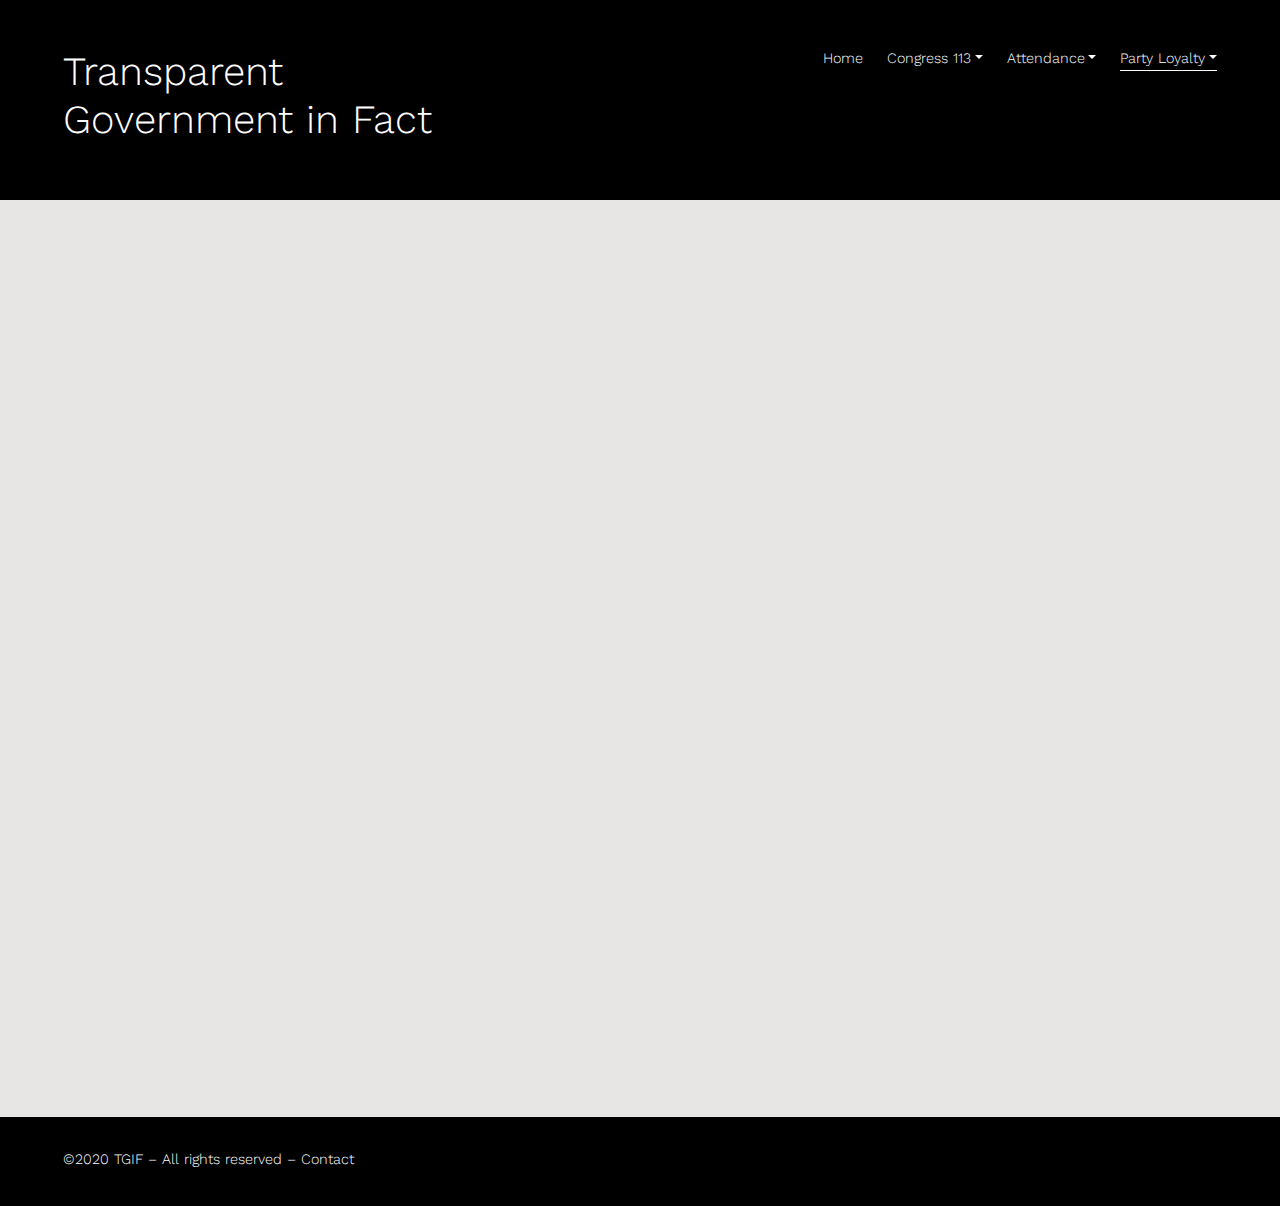
<file: senate-loyalty.html>
<!DOCTYPE html>
<html lang="en">

<head>

  <meta charset="UTF-8">
  <meta name="viewport" content="width=device-width, initial-scale=1.0">
  <meta http-equiv="X-UA-Compatible" content="ie=edge">
  <title>TGIF - Loyalty - Senate</title>

  <!--Bootstrap CSS-->
  <link rel="stylesheet" href="https://stackpath.bootstrapcdn.com/bootstrap/4.4.1/css/bootstrap.min.css"
    integrity="sha384-Vkoo8x4CGsO3+Hhxv8T/Q5PaXtkKtu6ug5TOeNV6gBiFeWPGFN9MuhOf23Q9Ifjh" crossorigin="anonymous">

  <!--Line Icons CSS-->
  <link href="https://cdn.lineicons.com/1.0.1/LineIcons.min.css" rel="stylesheet">

  <!--My CSS-->
  <link rel="stylesheet" href="./css/style.css">

  <!-- animsition.css -->
  <link rel="stylesheet" href="./css/animsition.min.css">

  <!--Google Fonts-->
  <link href="https://fonts.googleapis.com/css?family=Work+Sans:300&display=swap" rel="stylesheet">

  <!--Favicon-->
  <link rel="shortcut icon" type="image/png" href="./img/favicon-250x250.webp"/>

</head>

<body>

    <!--Header-->
    <header class="bg-black">

        <div class="container-fluid ">

            <div class="row p-4 p-lg-5">

                <!--Logo img + text-->
                <div class="col-lg-5 col-10 logo-div">
                    <a href="./index.html"><span class="logo"></span></a>
                    <h1 class="text-white font-weight-light index-link"><a href="./index.html" id="logo-text">Transparent <br>Government in Fact</a></h1>
                </div>

                <!--Navbar-->
                <div class="col-lg-7 col-2">
                    <nav class="navbar navbar-expand-lg">

                        <a class="navbar-brand" href="#"></a>
                        <button class="navbar-toggler" type="button" data-toggle="collapse" data-target="#navbarSupportedContent" aria-controls="navbarSupportedContent" aria-expanded="false" aria-label="Toggle navigation">
                            <span class="navbar-toggler-icon"></span>
                        </button>

                        <div class="collapse navbar-collapse">
                            <ul class="nav ml-auto">
                                <li class="nav-item">
                                <a class="nav-link animsition-link" href="./index.html">Home</a>
                                </li>
                                <li class="nav-item dropdown">
                                    <a class="nav-link dropdown-toggle" data-toggle="dropdown" href="#">Congress 113</a>
                                    <div class="dropdown-menu">
                                        <a class="dropdown-item animsition-link" href="./senate.html">Senate</a>
                                        <a class="dropdown-item animsition-link" href="./house.html">House</a>
                                    </div>
                                </li>
                                <li class="nav-item dropdown">
                                    <a class="nav-link dropdown-toggle" data-toggle="dropdown" href="#">Attendance</a>
                                    <div class="dropdown-menu">
                                        <a class="dropdown-item animsition-link" href="./senate-attendance.html">Senate</a>                        
                                        <a class="dropdown-item animsition-link" href="./house-attendance.html">House</a>
                                    </div>
                                </li>
                                <li class="nav-item dropdown">
                                    <a class="nav-link dropdown-toggle active" data-toggle="dropdown" href="#">Party Loyalty</a>
                                    <div class="dropdown-menu dropdown-menu-right">
                                        <a class="dropdown-item animsition-link" href="./senate-loyalty.html">Senate</a>                        
                                        <a class="dropdown-item animsition-link" href="./house-loyalty.html">House</a>
                                    </div>
                                </li>
                            </ul>
                        </div>
                    </nav>
                </div>

            </div>

        </div>    

    </header>

    <!--Main-->
    <main class="container-fluid animsition">

        <div class="row p-4 p-lg-5">

            <!--Introductory text-->
            <div class="col-12">
                <h2 class="bottom-line mb-2">Party loyalty – Senate</h2>
            </div>

            <div class="col-sm-12 col-md-8 col-lg-4 mt-30">
                <p>Those who consider themselves to be strong partisans, strong Democrats and strong Republicans respectively, tend to be the most faithful in voting for their party's nominee for office and legislation that backs their party's agenda. </p>
            </div>

            <!--First table-->
            <div class="col-lg-8">
                <table class="table table-hover table-responsive{-sm|-md} mt-30 mt-30-resp">
                    <thead class="thead-black">
                        <tr>
                            <th>Party</th>
                            <th>Number of Reps</th>
                            <th>Voted with Party</th>
                        </tr>
                    </thead class="thead-black">
                    <tbody id='senateAttendanceData' class="hide-tables">
                        <tr id="attendanceTableRep">
                            <td>Republican</td>
                        </tr>
                        <tr id="attendanceTableDem">
                            <td>Democrat</td>
                        </tr>
                        <tr id="attendanceTableInd">
                            <td>Independent</td>
                        </tr>
                        <tr id="attendanceTableSum">
                            <td>Total</td>
                        </tr>
                    </tbody>
                </table>
                <!--Page loader-->
                <div id="table-loader-1" class="table-parent d-flex justify-content-around align-items-center">
                    <div class="table-loader"></div>
                </div>
            </div>


        <!--Second table-->
        <div class="col-lg-6 col-12">
            <div class="table-title">
                <h2  class="bottom-line mb-2">Least Loyal</h2>
                <p class="mt-20">Bottom 10% of party</p>
            </div>                
            <table class="table table-hover  table-responsive{-sm}">
                <thead class="thead-black">
                    <tr>
                        <th>Name</th>
                        <th>Votes w. party num.</th>
                        <th>Votes w. party %</th>
                </tr>
                </thead>
                <tbody id="loyaltyTableBottom10">
                </tbody>
            </table>
            <!--Page loader-->
            <div id="table-loader-2" class="table-parent d-flex justify-content-around align-items-center">
                <div class="table-loader"></div>
            </div>
        </div>

        <!--Third table-->
        <div class="col-lg-6 col-12">
            <div class="table-title">
                <h2 class="bottom-line mb-2">Most Loyal</h2>
                <p class="mt-20">Top 10% of party</p>
            </div>
            <table class="table table-hover  table-responsive{-sm}">
                <thead class="thead-black">
                    <tr>
                        <th>Name</th>
                        <th>Votes w. party num.</th>
                        <th>Votes w. party %</th>
                    </tr>
                </thead>
                <tbody id="loyaltyTableTop10"> 
                </tbody>
            </table>
            <!--Page loader-->
            <div id="table-loader-3" class="table-parent d-flex justify-content-around align-items-center">
                <div class="table-loader"></div>
            </div>
        </div>
        
        </div>

    </main>

    <!--Back to top button-->
    <button onclick="topFunction()" id="myBtn" title="Go to top"><i class="lni-arrow-up"></i></button>

    <!--Footer-->
    <footer class="bg-blackanimsition bg-black">
        <div class="container-fluid  pl-4 pl-lg-5">
            <div class="col-12">
                <p class="text-white">©2020 TGIF – All rights reserved – <a class="text-white" href="mailto:info@tgif.net">Contact <i class="lni-arrow-top-right"></i></a></p>
            </div>
        </div>
    </footer>

    <!--Bootstrap JS-->
    <script src="https://code.jquery.com/jquery-3.4.1.slim.min.js"
        integrity="sha384-J6qa4849blE2+poT4WnyKhv5vZF5SrPo0iEjwBvKU7imGFAV0wwj1yYfoRSJoZ+n" crossorigin="anonymous">
    </script>
    <script src="https://cdn.jsdelivr.net/npm/popper.js@1.16.0/dist/umd/popper.min.js"
        integrity="sha384-Q6E9RHvbIyZFJoft+2mJbHaEWldlvI9IOYy5n3zV9zzTtmI3UksdQRVvoxMfooAo" crossorigin="anonymous">
    </script>
    <script src="https://stackpath.bootstrapcdn.com/bootstrap/4.4.1/js/bootstrap.min.js"
        integrity="sha384-wfSDF2E50Y2D1uUdj0O3uMBJnjuUD4Ih7YwaYd1iqfktj0Uod8GCExl3Og8ifwB6" crossorigin="anonymous">
    </script>

    <!-- jQuery -->
    <script src="https://ajax.googleapis.com/ajax/libs/jquery/1.11.0/jquery.min.js"></script>
    <!-- Animsition page transition -->
    <script src="./js/animsition.min.js"></script>
    <script src="./js/animsition-call.js"></script>

    <!--Senate JS-->
    <script src='./js/compiled.js'></script>

</body>

</html>
</file>
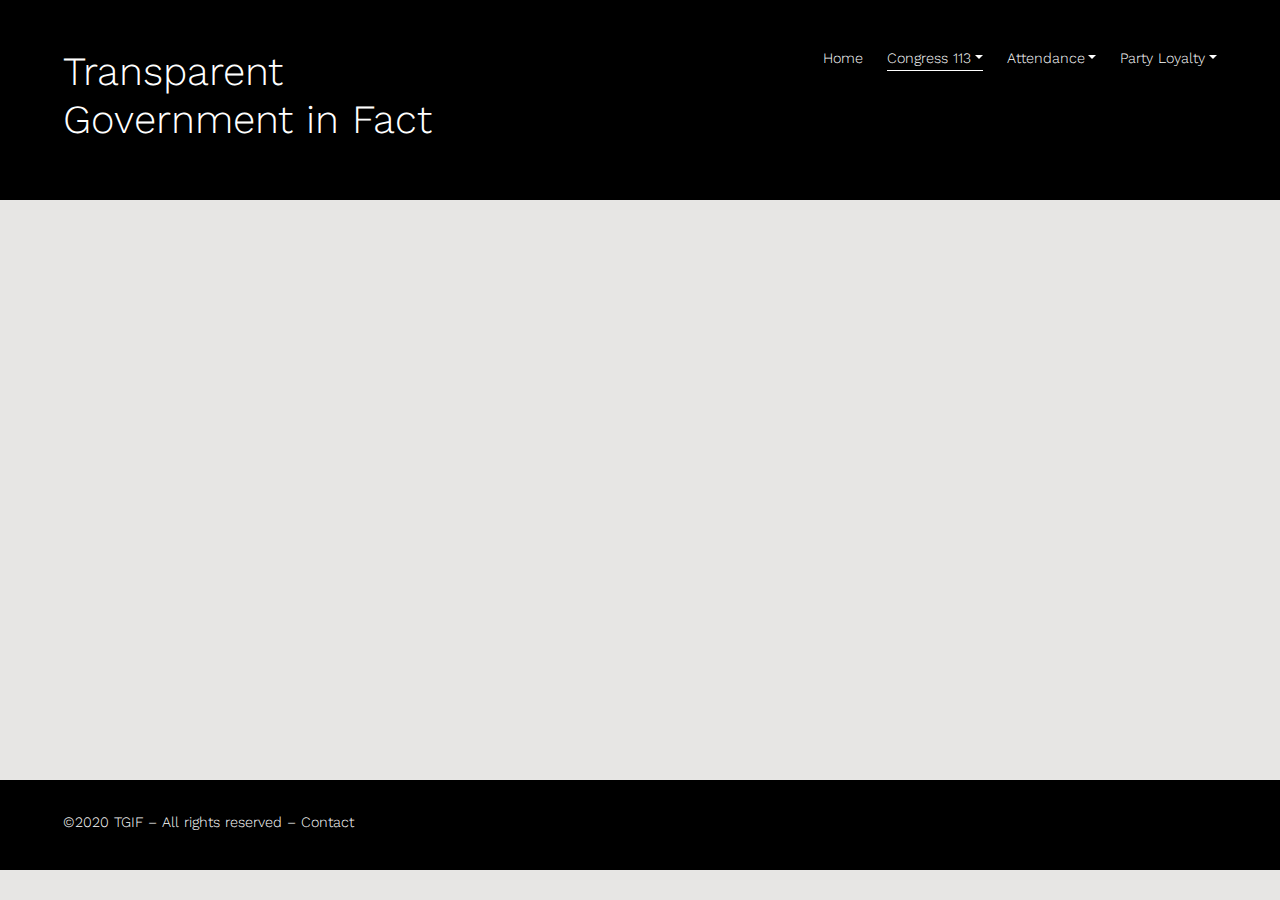
<file: senate.html>
<!DOCTYPE html>
<html lang="en">

<head>

  <meta charset="UTF-8">
  <meta name="viewport" content="width=device-width, initial-scale=1.0">
  <meta http-equiv="X-UA-Compatible" content="ie=edge">
  <title>TGIF - Senate 113 - House</title>

  <!--Bootstrap CSS-->
  <link rel="stylesheet" href="https://stackpath.bootstrapcdn.com/bootstrap/4.4.1/css/bootstrap.min.css"
    integrity="sha384-Vkoo8x4CGsO3+Hhxv8T/Q5PaXtkKtu6ug5TOeNV6gBiFeWPGFN9MuhOf23Q9Ifjh" crossorigin="anonymous">

  <!--Line Icons CSS-->
  <link href="https://cdn.lineicons.com/1.0.1/LineIcons.min.css" rel="stylesheet">

  <!-- animsition.css -->
  <link rel="stylesheet" href="./css/animsition.min.css">

  <!--My CSS-->
  <link rel="stylesheet" href="./css/style.css">

  <!--Google Fonts-->
  <link href="https://fonts.googleapis.com/css?family=Work+Sans:300&display=swap" rel="stylesheet">

  <!--Favicon-->
  <link rel="shortcut icon" type="image/png" href="./img/favicon-250x250.webp"/>

</head>

<body>

    <!--Header-->
    <header class="bg-black">

        <div class="container-fluid ">

            <div class="row p-4 p-lg-5">

                <!--Logo img + text-->
                <div class="col-lg-5 col-8 logo-div">
                    <a href="./index.html"><span class="logo"></span></a>
                    <h1 class="text-white font-weight-light index-link"><a href="./index.html" id="logo-text">Transparent <br>Government in Fact</a></h1>
                </div>

                <!--Navbar-->
                <div class="col-lg-7 col-4">
                    <nav class="navbar navbar-expand-lg">

                        <button class="navbar-toggler" type="button" data-toggle="collapse" data-target="#navbarSupportedContent" aria-controls="navbarSupportedContent" aria-expanded="false" aria-label="Toggle navigation">
                            <span class="navbar-toggler-icon"></span>
                        </button>

                        <div class="collapse navbar-collapse"  id="navbarSupportedContent">
                            <ul class="nav ml-auto">
                                <li class="nav-item">
                                <a class="nav-link animsition-link" href="./index.html">Home</a>
                                </li>
                                <li class="nav-item dropdown">
                                    <a class="nav-link dropdown-toggle active" data-toggle="dropdown" href="#">Congress 113</a>
                                    <div class="dropdown-menu">
                                        <a class="dropdown-item animsition-link" href="./senate.html">Senate</a>
                                        <a class="dropdown-item animsition-link" href="./house.html">House</a>
                                    </div>
                                </li>
                                <li class="nav-item dropdown">
                                    <a class="nav-link dropdown-toggle" data-toggle="dropdown" href="#">Attendance</a>
                                    <div class="dropdown-menu">
                                        <a class="dropdown-item animsition-link" href="./senate-attendance.html">Senate</a>                        
                                        <a class="dropdown-item animsition-link" href="./house-attendance.html">House</a>
                                    </div>
                                </li>
                                <li class="nav-item dropdown">
                                    <a class="nav-link dropdown-toggle" data-toggle="dropdown" href="#">Party Loyalty</a>
                                    <div class="dropdown-menu dropdown-menu-right">
                                        <a class="dropdown-item animsition-link" href="./senate-loyalty.html">Senate</a>                        
                                        <a class="dropdown-item animsition-link" href="./house-loyalty.html">House</a>
                                    </div>
                                </li>
                            </ul>
                        </div>
                    </nav>
                </div>

            </div>

        </div>    

    </header>

    <!--Main-->
    <main class="container-fluid animsition">

        <div class="row p-4 p-lg-5">

            <!--Introductory text-->
            <div class="col-12">
                <h2 class="bottom-line mb-2">Senators</h2>
            </div>

            <div class="col-sm-12 col-md-8 col-lg-4 mt-30">
                <p>First convened in 1789, the composition and powers of the Senate are established in Article One of the
                    U.S. Constitution. Each state is represented by two senators, regardless of population, who serve
                    staggered six-year terms. The Senate has several exclusive powers not granted to the House, including
                    consenting to treaties as a precondition to their ratification and consenting to or confirming
                    appointments of Cabinet secretaries, federal judges, other federal executive officials, military
                    officers, regulatory officials, ambassadors, and other federal uniformed officers, as well as trial of
                    federal officials impeached by the House.</p>
            </div>

            <!--Table container-->
            <div class="col-12 col-lg-8">

                <!--Filters-->
                <div class="filters-row d-flex mt-30 align-items-center">
                    <div class="filter-title">
                        <p>Filter by</p>
                    </div>
                    <div class="d-flex flex-column flex-lg-row justify-content-around checkbox-row">
                        <div class="form-check form-check-inline">
                            <label class="form-check-label switch" for="checkRepublicans">
                                <input type="checkbox" id="checkRepublicans" value="republicans" checked>
                                <span class="slider round"></span>
                            </label>
                            <p>Republicans</p>
                        </div>
                        <div class="form-check form-check-inline">
                            <label class="form-check-label switch" for="checkDemocrats">
                                <input type="checkbox" id="checkDemocrats" value="democrats" checked>
                                <span class="slider round"></span>
                            </label>
                            <p>Democrats</p>
                        </div>
                        <div class="form-check form-check-inline">
                            <label class="form-check-label switch" for="checkIndependents">
                                <input type="checkbox" id="checkIndependents" value="independents" checked>
                                <span class="slider round"></span>
                            </label>
                            <p>Independents</p>
                        </div>
                        <select class="form-control-sm mr-1" id="stateDropdown">
                            <option>All states</option>
                        </select>
                    </div>
                </div>

                <table class="table table-hover table-responsive-sm">
                    <thead class="thead-black">
                        <tr>
                            <th>Senator name</th>
                            <th>Party</th>
                            <th>State</th>
                            <th>Seniority years</th>
                            <th>Votes with party</th>
                        </tr>
                    </thead>
                    <tbody id="tbody-data">
                    </tbody>
                </table>

                <!--Page loader-->
                <div id="table-loader" class="table-parent d-flex justify-content-around align-items-center">
                    <div class="table-loader"></div>
                </div>

            </div>
        
        </div>
    
    </main>

    <!--Back to top button-->
    <button onclick="topFunction()" id="myBtn" title="Go to top"><i class="lni-arrow-up"></i></button>

    <!--Footer-->
    <footer class="bg-blackanimsition bg-black">
        <div class="container-fluid  pl-4 pl-lg-5">
            <div class="col-12">
                <p class="text-white">©2020 TGIF – All rights reserved – <a class="text-white" href="mailto:info@tgif.net">Contact <i class="lni-arrow-top-right"></i></a></p>
            </div>
        </div>
    </footer>

    <!--Bootstrap JS-->
    <script src="https://code.jquery.com/jquery-3.4.1.slim.min.js"
        integrity="sha384-J6qa4849blE2+poT4WnyKhv5vZF5SrPo0iEjwBvKU7imGFAV0wwj1yYfoRSJoZ+n" crossorigin="anonymous">
    </script>
    <script src="https://cdn.jsdelivr.net/npm/popper.js@1.16.0/dist/umd/popper.min.js"
        integrity="sha384-Q6E9RHvbIyZFJoft+2mJbHaEWldlvI9IOYy5n3zV9zzTtmI3UksdQRVvoxMfooAo" crossorigin="anonymous">
    </script>
    <script src="https://stackpath.bootstrapcdn.com/bootstrap/4.4.1/js/bootstrap.min.js"
        integrity="sha384-wfSDF2E50Y2D1uUdj0O3uMBJnjuUD4Ih7YwaYd1iqfktj0Uod8GCExl3Og8ifwB6" crossorigin="anonymous">
    </script>

    <!-- jQuery -->
    <script src="https://ajax.googleapis.com/ajax/libs/jquery/1.11.0/jquery.min.js"></script>
    <!-- Animsition page transition -->
    <script src="./js/animsition.min.js"></script>
    <script src="./js/animsition-call.js"></script>

    <!--Compiled JS-->
    <script src='./js/compiled.js'></script>

</body>

</html>
</file>
<file: css/style.css>
/********* GENERAL *********/

body {
  font-family: 'Work Sans';
  background-color: #E7E6E4;
  font-weight: 300;
  font-size: .9rem;
  color: black;
}

html {
  scroll-behavior: smooth;
}

::selection {
  background-color: rgb(180, 130, 255);
}

/********* FOOTER *********/

footer {
  padding-top: 2rem;
  padding-bottom: 2rem;
}

footer p {
  margin-bottom: .25rem;
}

/********* MENU CUSTOMIZATION *********/

.index-link a{
  color: white;
  transition: all .3s ease;
}

.index-link a:hover{
  text-decoration: none;
  color: rgb(180, 130, 255) !important;
  transition: all .3s ease;
}

.logo {
  height: 70px;
  width: 70px;
  padding-bottom: 20px;
  background-image: url(../img/tgif-logo.svg);
  background-size: 70px 70px;
  transition: all .3s ease;
 }

 .logo:hover {
  background-image: url(../img/tgif-logo-hover.svg);
  background-size: auto;
  transition: all .3s ease;
 }
 
.bg-black {
  background-color: black;
}

.dropdown-menu a {
  color: black !important;
}

.nav-item a {
  color: white !important;
}

.nav-item a:hover {
  color: rgb(180, 130, 255) !important;
  transition: ease-in-out color .2s;
  text-decoration: none;
}

.dropdown-menu a:hover {
  color: black !important;
  transition: ease-in-out color .15s;
  text-decoration: none;
}

.nav-link {
  padding: 0px;
  margin-left: 1.5rem;
}

.nav-item .active {
  border-bottom: 1px solid white;
  transition: ease-in-out color .15s;
}

.nav-item .active:hover {
  border-bottom: 1px solid rgb(180, 130, 255);
  transition: ease-in-out color .15s;
}

.dropdown-menu {
  margin-left: 1.5rem;
}

.navbar {
  padding: 0px;
}

/********* MENU DROPDOWN TWEAKS *********/

.dropdown-menu.show {
  background-color: transparent;
  margin-top: 0px;
  padding-top: 0px;
}

.dropdown-item {
  border: 1px solid white;
  margin-top: 14px;
  border-radius: 20px;
  padding: 8px 18px;
}

.dropdown-item:hover {
  color: black !important;
  background-color:  rgb(180, 130, 255);
  border-color: rgb(180, 130, 255);
}

.dropdown-menu {
  margin-left: 0.5rem;
}

/********* HOME READ MORE BUTTON *********/

.btn-tgif {
  border-radius: 40px;
  background-color: black;
  color: white;
  padding-left: 20px;
  padding-right: 20px;
  margin-top: -25px;
}

.btn-tgif:hover {
  background-color: rgb(180, 130, 255);
}

/********* TABLE CUSTOMIZATION *********/

.thead-black {
  background-color: black;
  color: #E7E6E4;
}

.table-hover tbody tr:hover{
  background-color: rgb(180, 130, 255);
} 

.table-hover tbody tr:hover td,
.table-hover tbody tr:hover + tr td{
  border-top-color: transparent;
} 

.table tr:last-child:hover td {
  border-bottom-color: transparent;
}

.table td {
  border-top-color: rgb(204, 204, 204);
}

td a {
  color: black;
}

td a:hover {
  color: black;
}

th {
  font-weight: 300;
}

th:first-child {
  border-radius: 40px 0px 0px 40px;
}

th:last-child {
  border-radius: 0px 40px 40px 0px;
}

tbody td:first-child, thead th:first-child{
  padding-left: 20px;
}

tbody td:first-child {
  border-radius: 40px 0px 0px 40px;
}

tbody td:last-child {
  border-radius: 0px 40px 40px 0px;
}

.table thead th {
  border: 0px;
}

.table tr:first-child td {
  border-top: 0px;
}

.table tr:last-child td {
  border-bottom: 1px solid rgb(204, 204, 204);
}

.table tbody+tbody {
  border-top: 0px;
}

/********* TABLE MIN WIDTHS FOR CORRECT PHONE DISPLAY *********/


.table th:first-child {
width: 30%;
min-width: 185px;
}

.table th:nth-child(2) {
  min-width: 65px;
}

.table th:nth-child(3) {
  min-width: 65px;
}

.table th:nth-child(4) {
  min-width: 140px;
}

.table th:nth-child(5) {
  min-width: 140px;
}

/********* TABLE LINK ARROW *********/

.lni-arrow-top-right {
  font-weight: 700;
  font-size: 8px;
}

/********* TABLE FILTERS *********/

.filters-row {
  border: 1px solid rgb(187, 187, 187);
  border-radius: 10px;
  padding: .8rem;
  margin-bottom: 30px;
  min-height: 48px;
}

.filter-title {
  color: black;
  background-color: rgb(216, 216, 216);
  border-radius: 40px;
  padding-left: 20px;
  padding-right: 20px;
  padding-top: 13px;
  padding-bottom: 12px;
}

.checkbox-row {
  flex-grow: 0;
  margin-left: 20px;
}

.inline-flex {
  display: inline-flex;
  margin-bottom: 0px;
  padding-left: .5rem;
}

.form-control-sm {
  background-color: transparent;
  border-radius: 10px;
  border: solid rgb(204, 204, 204) 1px;
}

.form-check {
  margin-right: 20px;
}

select {
  font-weight: 300;
}

.empty-table {
  background-color: rgb(204, 204, 204);
  text-align: center;
}

#empty-table {
  border-bottom: none;
  border-top: none;
  border-radius: 40px;
  margin-top: 20px;
}

#empty-table:hover {
  border-top: none;
}

/********* TABLE LOADER *********/

.table-loader {
  border: 5px solid transparent; /* Light grey */
  border-top: 5px rgb(204, 204, 204) solid; /* Blue */
  border-bottom: 5px rgb(204, 204, 204) solid; /* Blue */
  border-radius: 50%;
  width: 50px;
  height: 50px;
  animation: spin 1.2s linear infinite;
}

@keyframes spin {
  0% { transform: rotate(0deg); }
  100% { transform: rotate(360deg); }
}

.table-parent {
  height: 200px;
}

.d-none-imp {
  display: none !important;
}

.table-title {
  margin-top: 50px;
  margin-bottom: 30px;
}

/********* BACK TO TOP BUTTON *********/

#myBtn {
  visibility: hidden;
  position: fixed; /* Fixed/sticky position */
  bottom: 40px; /* Place the button at the bottom of the page */
  right: 40px; /* Place the button 30px from the right */
  z-index: 99; /* Make sure it does not overlap */
  outline: none; /* Remove outline */
  background-color:black; /* Set a background color */
  color: white; /* Text color */
  cursor: pointer; /* Add a mouse pointer on hover */
  padding: 16px; /* Some padding */
  border-radius: 100%; /* Rounded corners */
  font-size: 20px; /* Increase font size */
  border: solid 1px #E7E6E4;
  opacity:0;
  transition: all .2s ease;


  width: 60px;
  height: 60px;
}

#myBtn:hover {
  background-color: rgb(180, 130, 255); /* Add a dark-grey background on hover */
  transition: all .2s ease;
}

/********* INTRO HEADER HOME *********/

#index-header {
  height: calc(100vh - 190px) !important;
  background: linear-gradient(-45deg, black, rgb(180, 130, 255), white);
  background-size: 400% 400%;
	animation: gradient 15s ease infinite !important;
}

@keyframes gradient {
	0% {
		background-position: 0% 50%;
	}
	50% {
		background-position: 100% 50%;
	}
	100% {
		background-position: 0% 50%;
	}
}

header .col-5, header .col-7 {
  padding-left: 0px;
  padding-right: 0px;
}

/********* VARIOUS *********/

main {
  min-height: calc(100vh - 320px);
}

p {
  margin-bottom: 0px;
}

h1 {
  font-size: 1.4rem;
}

h2 {
  font-size: 1.4rem;
  font-weight: 300;
}

h3 {
  font-size: 1.5rem;
  font-weight: 300;
}

.pt-100 {
  padding-top: 100px !important;
}

#home h2 {
  font-size: 2rem;
}

.top-line {
  border-top: rgb(204, 204, 204) solid 1px;
  padding-top: 20px;
}

.top-line-np {
  border-top: rgb(204, 204, 204) solid 1px;
}

.bottom-line {
  border-bottom: rgb(204, 204, 204) solid 1px;
  padding-bottom: 20px;
}

.mt-30 {
  margin-top: 30px;
}

.mt-20 {
  margin-top: 20px;
}

.row .nomargin {
  margin: 0px;
}

/********* SHOW TABLES - ATT & LOY LOADER  *********/

.hide-tables {
  display: none;
}

.show-table {
  display: table-row-group;
}

/********* MOBILE MENU  *********/

.navbar-toggler {
  background-color: white;
}

/********* BREAKPOINTS  *********/

@media (min-width: 720px){
  h1 {
    font-size: 2.5rem;
  }
  h2 {
    font-size: 2.5rem;
  }
  #home h2 {
    font-size: 4.8rem;
  }
  .logo {
    height: 130px;
    width: 130px;
    padding-bottom: 10px;
    background-size: 130px 130px;

  }
  .mt-30 {
    margin-top: 30px;
  }
  #index-header {
    height: calc(100vh - 330px) !important;
  }
  .filters-row {
    border-radius: 40px;
    padding: 0rem;
    padding-left: 0px;
    padding-right: 0px;
  }
}

@media (min-width: 1200px){
.container-fluid {
max-width: 1600px;
}
}



/********* CHECKBOXES STYLED INTO SLIDERS *********/

/* The switch - the box around the slider */
.switch {
  position: relative;
  display: inline-block;
  width: 30px;
  height: 16px;
  margin-right: 4px;
}

/* Hide default HTML checkbox */
.switch input {
  opacity: 0;
  width: 0;
  height: 0;
}

/* The slider */
.slider {
  position: absolute;
  cursor: pointer;
  top: 0;
  left: 0;
  right: 0;
  bottom: 0;
  background-color: #ccc;
  -webkit-transition: .4s;
  transition: .4s;
}

.slider:before {
  position: absolute;
  content: "";
  height: 14px;
  width: 14px;
  left: 1px;
  bottom: 1px;
  background-color: white;
  -webkit-transition: .4s;
  transition: .4s;
}

input:checked + .slider {
  background-color: black;
}

input:focus + .slider {
  box-shadow: 0 0 1px #2196F3;
}

input:checked + .slider:before {
  -webkit-transform: translateX(14px);
  -ms-transform: translateX(14px);
  transform: translateX(14px);
}

/* Rounded sliders */
.slider.round {
  border-radius: 34px;
}

.slider.round:before {
  border-radius: 50%;
}
</file>
